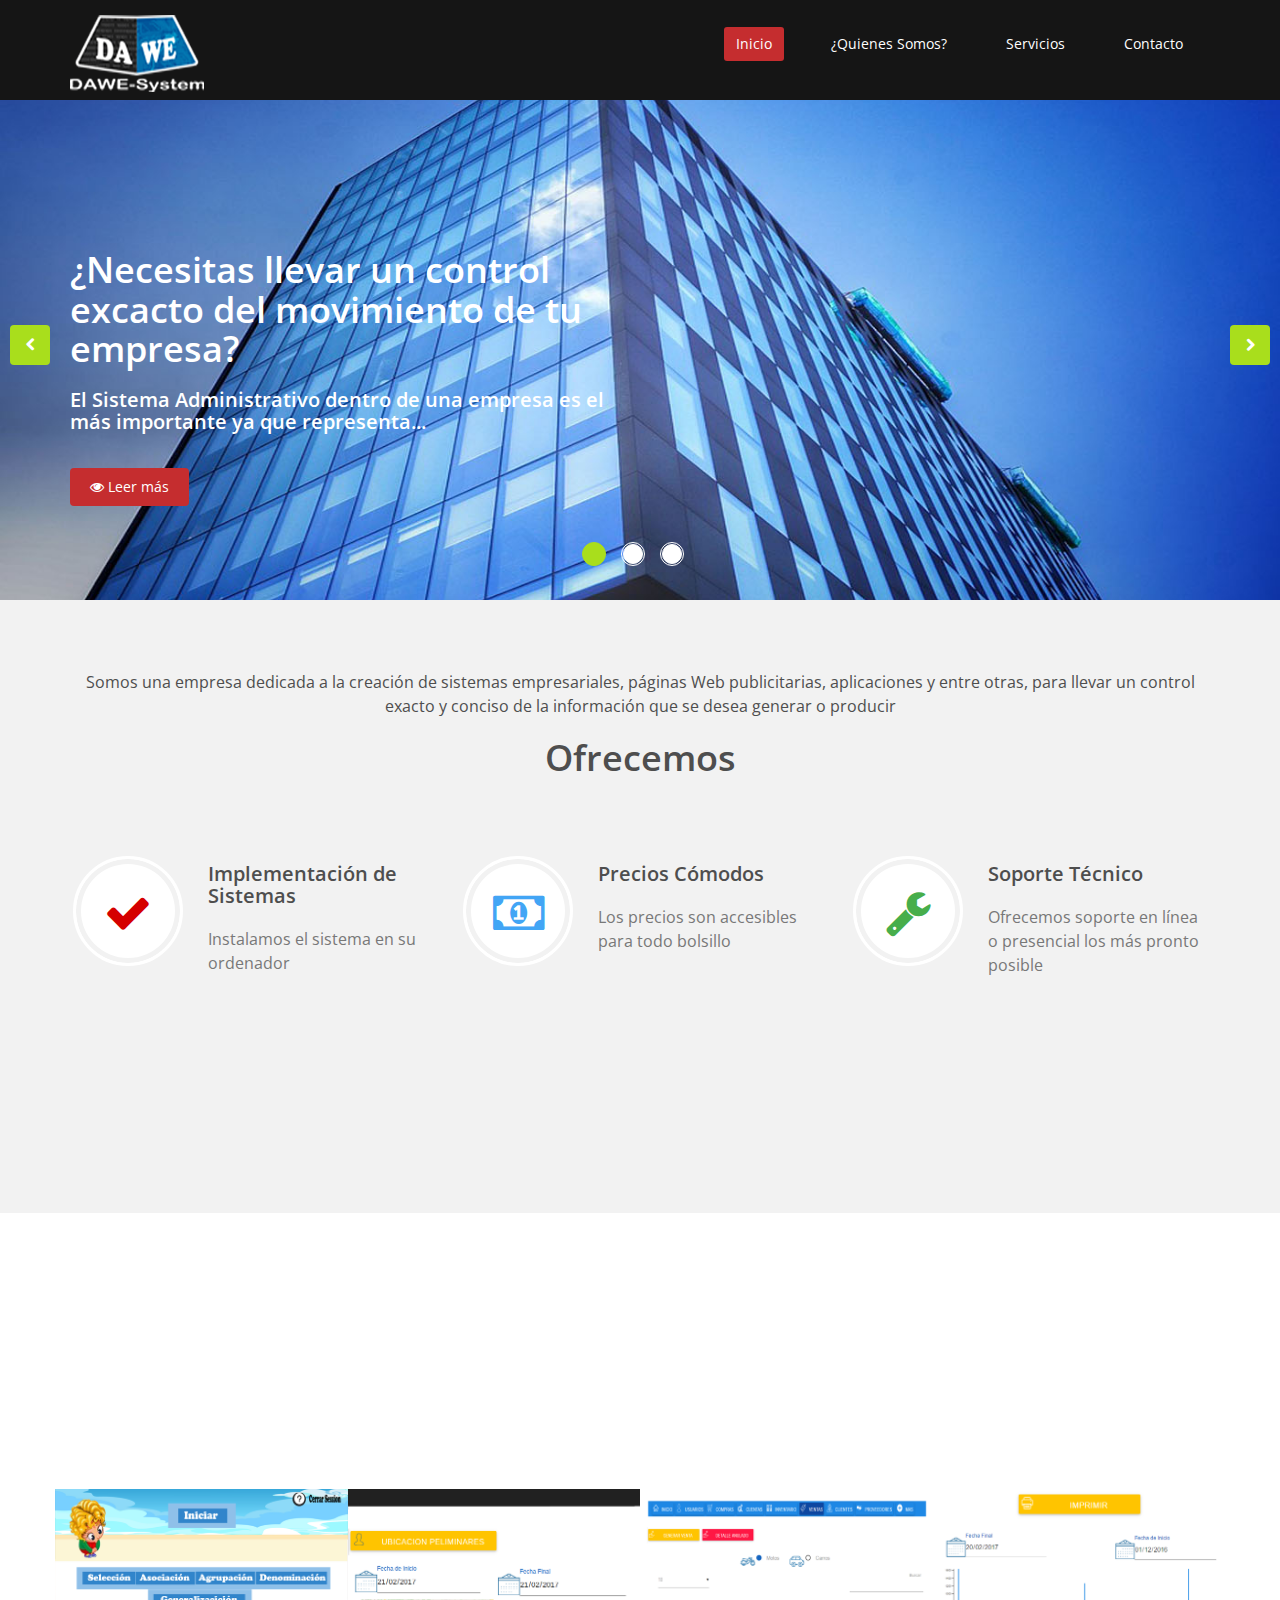
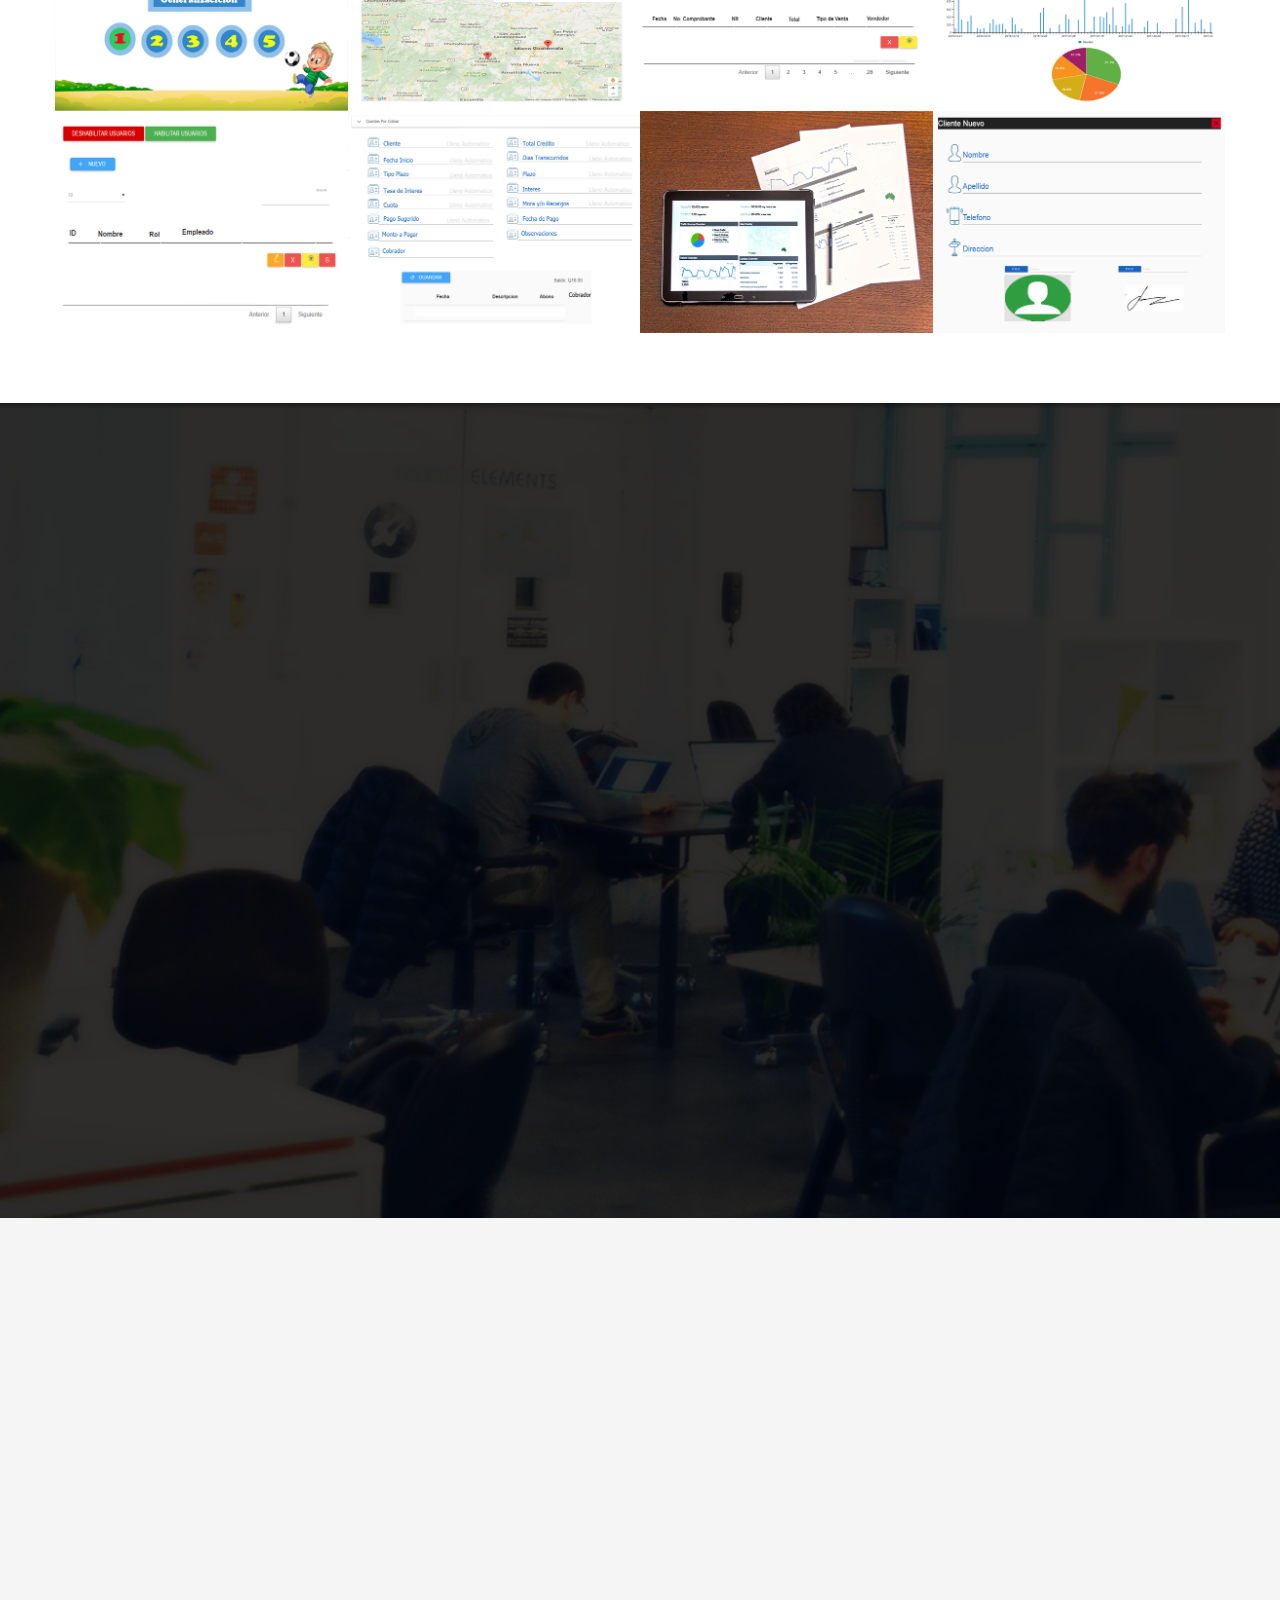
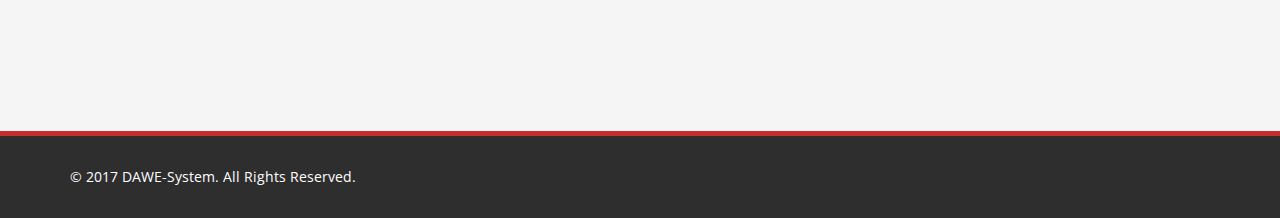
<file: PaginaDawe/index.html>
<!DOCTYPE html>
<html lang="es">
<head>
    <meta charset="utf-8">
    <meta name="viewport" content="width=device-width, initial-scale=1.0">
    <meta name="description" content="">
    <meta name="author" content="">
    <title>Inicio</title>
    
    <!-- core CSS -->
    <link href="css/bootstrap.min.css" rel="stylesheet">
    <link href="css/font-awesome.min.css" rel="stylesheet">
    <link href="css/animate.min.css" rel="stylesheet">
    <link href="css/prettyPhoto.css" rel="stylesheet">
    <link href="css/main.css" rel="stylesheet">
    <link href="css/responsive.css" rel="stylesheet">
    <link href="css/style.css" rel="stylesheet">

    <!--[if lt IE 9]>
    <script src="js/html5shiv.js"></script>
    <script src="js/respond.min.js"></script>
    <![endif]-->       
    <link rel="shortcut icon" href="images/ico/Dawe.ico">
    
</head><!--/head-->

<body class="homepage">

    <header id="header">
       

        <nav class="navbar navbar-inverse" role="banner">
            <div class="container">
                <div class="navbar-header">
                    <button type="button" class="navbar-toggle" data-toggle="collapse" data-target=".navbar-collapse">
                        <span class="sr-only">Toggle navigation</span>
                        <span class="icon-bar"></span>
                        <span class="icon-bar"></span>
                        <span class="icon-bar"></span>
                    </button>
                   <a class="navbar-brand" href="index.html"><img src="images/LogoDAWE1.png" alt="logo"></a>
                </div>
                
                <div class="collapse navbar-collapse navbar-right">
                    <ul class="nav navbar-nav">
                        <li class="active"><a href="index.html">Inicio</a></li>
                        <li><a href="about-us.html">¿Quienes Somos?</a></li>
                        <li><a href="services.html">Servicios</a></li>
                        <li><a href="contact-us.html">Contacto</a></li>                        
                    </ul>
                </div>
            </div><!--/.container-->
        </nav><!--/nav-->
        
    </header><!--/header-->

    <section id="main-slider" class="no-margin">
        <div class="carousel slide">
            <ol class="carousel-indicators">
                <li data-target="#main-slider" data-slide-to="0" class="active"></li>
                <li data-target="#main-slider" data-slide-to="1"></li>
                <li data-target="#main-slider" data-slide-to="2"></li>
            </ol>
            <div class="carousel-inner">

                <div class="item active" style="background-image: url(images/inicio/inicio.jpg)">
                    <div class="container">
                        <div class="row ">
                            <div class="col-sm-6">
                                <div class="carousel-content">
                                    <h1 class="animation animated-item-1">¿Necesitas llevar un control excacto del movimiento de tu empresa?</h1>
                                    <h2 class="animation animated-item-2">El Sistema Administrativo dentro de una empresa es el más importante ya que representa...</h2>
                                    <a  id="modalnuevo" class="btn-slide animation animated-item-3" href="#modalNuevo11" rel="prettyPhoto"><i class="fa fa-eye"></i> Leer más</a>
                                    <!--<a class="btn-slide animation animated-item-3" href="#">Read More</a> -->
                                </div>
                            </div>

                           <!-- <div class="col-sm-6 hidden-xs animation animated-item-4">
                                <div class="slider-img">
                                    <img src="images/inicio/PersonaInicio.png" class="img-responsive">
                                </div>
                            </div>-->

                        </div>
                    </div>
                </div><!--/.item-->




               
                <div class="item" style="background-image: url(images/inicio/inicio2.jpg)">
                    <div class="container">
                        <div class="row">
                            <div class="col-sm-6">
                                <div class="carousel-content">
                                    <h1 class="animation animated-item-1">¿Necesitas Encontrar tu información más fácil y rápido?</h1>
                                    <h2 class="animation animated-item-2">La base de toda empresa comercial es la compra o venta de mercadería, bienes o servicios en la cual deriva...</h2>
                                    <a  id="modalnuevo" class="btn-slide animation animated-item-3" href="#modalNuevo12" rel="prettyPhoto"><i class="fa fa-eye"></i> Leer más</a>
                                </div>
                            </div>

                            <!--<div class="col-sm-6 hidden-xs animation animated-item-4">
                                <div class="slider-img">
                                    <img src="images/inicio/PersonaInicio3.png" class="img-responsive">
                                </div>
                            </div>-->

                        </div>
                    </div>
                </div><!--/.item-->

              

                
                <div class="item" style="background-image: url(images/inicio/inicio3.jpg)">
                    <div class="container">
                        <div class="row">
                            <div class="col-sm-6">
                                <div class="carousel-content">
                                    <h1 class="animation animated-item-1">¿Necesitas ver las ganancias que produce tu empresa?</h1>
                                    <h2 class="animation animated-item-2">Uno de los puntos más importantes de una organización es el control de entradas y salidas ya que determinan...</h2>
                                    <a  id="modalnuevo" class="btn-slide animation animated-item-3" href="#modalNuevo13" rel="prettyPhoto"><i class="fa fa-eye"></i> Leer más</a>
                                </div>
                            </div>
                            <!--<div class="col-sm-6 hidden-xs animation animated-item-4">
                                <div class="slider-img">
                                    <img src="images/inicio/PersonaInicio2.png" class="img-responsive">
                                </div>
                            </div>-->
                        </div>
                    </div>
                </div><!--/.item-->
            </div><!--/.carousel-inner-->
        </div><!--/.carousel-->
        <a class="prev hidden-xs" href="#main-slider" data-slide="prev">
            <i class="fa fa-chevron-left"></i>
        </a>
        <a class="next hidden-xs" href="#main-slider" data-slide="next">
            <i class="fa fa-chevron-right"></i>
        </a>


    </section><!--/#main-slider-->


        <div id="modalNuevo11" style="display:none;">
                    <div style="background-image: url(images/marca_agua_dawe2.jpg)"> 
                     <p class="center titulo_nuevo_modal">¿Necesitas llevar un control excacto del movimiento de tu empresa?</p>
                     <p class="lead center fadeInDown">El Sistema Administrativo dentro de una empresa es el más importante ya que representa toda la organización que lleva un control de las actividades diarias, para ello nuestro sistema proporciona un recorrido exacto de todo el flujo y los movimientos específicos para determinar las ganancias, las ventas y compras hechas durante un periodo determinado; así poder ver un resultado positivo al final de las operaciones</p>
                    </div>
        </div>

        <div id="modalNuevo12" style="display:none;">
                    <div style="background-image: url(images/marca_agua_dawe2.jpg)"> 
                     <p class="center titulo_nuevo_modal">¿Necesitas Encontrar tu información más fácil y rápido?</p>
                     <p class="lead center fadeInDown">La base de toda empresa comercial es la compra o venta de mercadería, bienes o servicios en la cual deriva una importancia el manejo de inventarios, nuestro sistema permite controlar las existencias posibles que posee su empresa dando el flujo correspondiente a la información almacenada dentro de la base de datos y así poder darle una salida y mirar una ganancia sobre esta.</p>
                 </div>
        </div>

        <div id="modalNuevo13" style="display:none;">
                      <div style="background-image: url(images/marca_agua_dawe2.jpg)"> 
                     <p class=" center titulo_nuevo_modal">¿Necesitas ver las ganancias que produce tu empresa?</p>
                     <p class="lead center fadeInDown">Uno de los puntos más importantes de una organización es el control de entradas y salidas ya que determinan el estado financiero de la empresa, nuestro sistema permite mostrar que tipo de producto, bien o servicio es el que genera más ganancias o como también el que no conviene seguir produciendo, vendiendo o dar servicio, esto permitirá eliminar el déficit y producir más ganancias.</p>
                 </div>
        </div>



    <section id="feature" >
        <div class="container">
           <div class="center wow fadeInDown">
                <p class="lead">Somos una empresa dedicada a la creación de sistemas empresariales, páginas Web publicitarias, aplicaciones y entre otras, para llevar un control exacto y conciso de la información que se desea generar  o producir </p>
                <h2>Ofrecemos</h2>
            </div>

            <div class="row">
                <div class="features">
                    <div class="col-md-4 col-sm-6 wow fadeInDown" data-wow-duration="1000ms" data-wow-delay="600ms">
                        <div class="feature-wrap color2">
                            <i class="fa fa-check"></i>
                            <h2>Implementación de Sistemas</h2>
                            <h3>Instalamos el sistema en su ordenador</h3>
                        </div>
                    </div><!--/.col-md-4-->

                    <div class="col-md-4 col-sm-6 wow fadeInDown" data-wow-duration="1000ms" data-wow-delay="600ms">
                        <div class="feature-wrap color1">
                            <i class="fa fa-money"></i>
                            <h2>Precios Cómodos</h2>
                            <h3>Los precios son accesibles para todo bolsillo</h3>
                        </div>
                    </div><!--/.col-md-4-->

                    <div class="col-md-4 col-sm-6 wow fadeInDown" data-wow-duration="1000ms" data-wow-delay="600ms">
                        <div class="feature-wrap color3">
                            <i class="fa fa-wrench"></i>
                            <h2>Soporte Técnico</h2>
                            <h3>Ofrecemos soporte en línea o presencial los más pronto posible</h3>
                        </div>
                    </div><!--/.col-md-4-->
                
                    <div class="col-md-4 col-sm-6 wow fadeInDown" data-wow-duration="1000ms" data-wow-delay="600ms">
                        <div class="feature-wrap color4">
                            <i class="fa fa-pencil-square-o"></i>
                            <h2>Licenciamientos</h2>
                            <h3>Puede solicitar licencias de seguridad y entre otros</h3>
                        </div>
                    </div><!--/.col-md-4-->

                    <div class="col-md-4 col-sm-6 wow fadeInDown" data-wow-duration="1000ms" data-wow-delay="600ms">
                        <div class="feature-wrap color5">
                            <i class="fa fa-check-square-o"></i>
                            <h2>Disponibilidad</h2>
                            <h3>El sistema estará disponible en todo momento</h3>
                        </div>
                    </div><!--/.col-md-4-->

                    <div class="col-md-4 col-sm-6 wow fadeInDown" data-wow-duration="1000ms" data-wow-delay="600ms">
                        <div class="feature-wrap color6">
                            <i class="fa fa-group"></i>
                            <h2>Servicio confiable</h2>
                            <h3>Ortargamos un período de prueba gratis </h3>
                        </div>
                    </div><!--/.col-md-4-->
                </div><!--/.services-->
            </div><!--/.row-->    
        </div><!--/.container-->
    </section><!--/#feature-->

    <section id="recent-works">
        <div class="container">
            <div class="center wow fadeInDown">
                <h2>Proyectos Creados</h2>
                <p class="lead">La satisfacción del cliente es nuestro mayor compromiso mostrando el bueno funcionamiento de los productos que adquiera, proporcionándole confianza  y seguridad sobre la información ingresada dentro de los diferentes productos que podamos ofrecerle. Contamos con los siguientes proyectos:</p>
            </div>

            <div class="row">
                <div class="col-xs-12 col-sm-4 col-md-3">
                    <div class="recent-work-wrap">
                        <img class="img-responsive" src="images/Proyectos_Hechos/item1.png" alt="">
                        <div class="overlay">
                            <div class="recent-work-inner">
                                <h3><a href="#">Método de Lectura</a> </h3>
                                <p>Herramienta informática para facilitar el proceso de enseñanza/aprendizaje para desarrollar las capacidades en la educación especial para la lectura</p>
                                <a class="preview" href="images/Proyectos_Hechos/item1.png" rel="prettyPhoto"><i class="fa fa-eye"></i> Ver imágen</a>
                            </div> 
                        </div>
                    </div>
                </div>   

                <div class="col-xs-12 col-sm-4 col-md-3">
                    <div class="recent-work-wrap">
                        <img class="img-responsive" src="images/Proyectos_Hechos/item2.png" alt="">
                        <div class="overlay">
                            <div class="recent-work-inner">
                                <h3><a href="#">Ubicación</a></h3>
                                <p>Herramienta tecnológica que permite localizar a cualquier persona para reportar la ubicación de donde se encuentra</p>
                                <a class="preview" href="images/Proyectos_Hechos/item2.png" rel="prettyPhoto"><i class="fa fa-eye"></i> Ver imágen</a>
                            </div> 
                        </div>
                    </div>
                </div> 

                <div class="col-xs-12 col-sm-4 col-md-3">
                    <div class="recent-work-wrap">
                        <img class="img-responsive" src="images/Proyectos_Hechos/item3.png" alt="">
                        <div class="overlay">
                            <div class="recent-work-inner">
                                <h3><a href="#">Ventas / Compras </a></h3>
                                <p>Sistema capaz de almacenar y procesar el flujo respectivo de las operaciones dentro de una empresa</p>
                                <a class="preview" href="images/Proyectos_Hechos/item3.png" rel="prettyPhoto"><i class="fa fa-eye"></i> Ver imágen</a>
                            </div> 
                        </div>
                    </div>
                </div>   

                <div class="col-xs-12 col-sm-4 col-md-3">
                    <div class="recent-work-wrap">
                        <img class="img-responsive" src="images/Proyectos_Hechos/item4.png" alt="">
                        <div class="overlay">
                            <div class="recent-work-inner">
                                <h3><a href="#">Estadísticas </a></h3>
                                <p>Cada sistema es capaz de verificar los procesos y movimientos que posee la empresa por medio de un resumen en gráficas respectivas</p>
                                <a class="preview" href="images/Proyectos_Hechos/item4.png" rel="prettyPhoto"><i class="fa fa-eye"></i> Ver imágen</a>
                            </div> 
                        </div>
                    </div>
                </div>   
                
                <div class="col-xs-12 col-sm-4 col-md-3">
                    <div class="recent-work-wrap">
                        <img class="img-responsive" src="images/Proyectos_Hechos/item5.png" alt="">
                        <div class="overlay">
                            <div class="recent-work-inner">
                                <h3><a href="#">Usuarios</a></h3>
                                <p>Cada sistema es capaz de habilitar o deshabilitar a cualquier usuario en horario hábil y también otorgar permisos para la utilización de este</p>
                                <a class="preview" href="images/Proyectos_Hechos/item5.png" rel="prettyPhoto"><i class="fa fa-eye"></i> Ver imágen</a>
                            </div> 
                        </div>
                    </div>
                </div>   

                <div class="col-xs-12 col-sm-4 col-md-3">
                    <div class="recent-work-wrap">
                        <img class="img-responsive" src="images/Proyectos_Hechos/item6.png" alt="">
                        <div class="overlay">
                            <div class="recent-work-inner">
                                <h3><a href="#">Créditos </a></h3>
                                <p>Contamos con un sistema de cobros de créditos. Identifica pagos, moras, cuotas, capital, y ganancia al final del ejercicio</p>
                                <a class="preview" href="images/Proyectos_Hechos/item6.png" rel="prettyPhoto"><i class="fa fa-eye"></i> Ver imágen</a>
                            </div> 
                        </div>
                    </div>
                </div> 

                <div class="col-xs-12 col-sm-4 col-md-3">
                    <div class="recent-work-wrap">
                        <img class="img-responsive" src="images/Proyectos_Hechos/item7.png" alt="">
                        <div class="overlay">
                            <div class="recent-work-inner">
                                <h3><a href="#">Reportes</a></h3>
                                <p>Contamos con la impresión de reportes de cualquier tipo, generados por el movimiento correspondiente que posee su empresa </p>
                                <a class="preview" href="images/Proyectos_Hechos/item7.png" rel="prettyPhoto"><i class="fa fa-eye"></i> Ver imágen</a>
                            </div> 
                        </div>
                    </div>
                </div>   

                <div class="col-xs-12 col-sm-4 col-md-3">
                    <div class="recent-work-wrap">
                        <img class="img-responsive" src="images/Proyectos_Hechos/item8.png" alt="">
                        <div class="overlay">
                            <div class="recent-work-inner">
                                <h3><a href="#">Clientes</a></h3>
                                <p>Cada sistema posee una base de datos de clientes (según sea el caso) para su respectiva localización y promoción que otorgue o necesite su empresa</p>
                                <a class="preview" href="images/Proyectos_Hechos/item8.png" rel="prettyPhoto"><i class="fa fa-eye"></i> Ver imágen</a>
                            </div> 
                        </div>
                    </div>
                </div>   
            </div><!--/.row-->
        </div><!--/.container-->
    </section><!--/#recent-works-->

    <section id="services" class="service-item">
       <div class="container">
            <div class="center wow fadeInDown">
                <h2>Servicios</h2>
                <p class="lead">Dentro de los servicios que podemos brindarle y garantizarle el mejor apoyo por parte de nuestro equipo de trabajo son los siguientes:</p>
            </div>


            <div class="row">

                <div class="col-sm-6 col-md-4">
                    <div class="media services-wrap wow fadeInDown">
                        <div class="pull-left">
                            <img class="img-responsive" src="images/servicios/services1.png">
                        </div>
                        <div class="media-body">
                            <h3 class="media-heading">Creación Sistema Empresarial</h3>
                            <p>Creamos sistemas según necesidad del cliente</p>
                        </div>
                    </div>
                </div>

                <div class="col-sm-6 col-md-4">
                    <div class="media services-wrap wow fadeInDown">
                        <div class="pull-left">
                            <img class="img-responsive" src="images/servicios/services2.png">
                        </div>
                        <div class="media-body">
                            <h3 class="media-heading"> Creación Páginas publicitarias</h3>
                            <p>Creamos páginas Web según diseño del cliente</p>
                        </div>
                    </div>
                </div>

                <div class="col-sm-6 col-md-4">
                    <div class="media services-wrap wow fadeInDown">
                        <div class="pull-left">
                            <img class="img-responsive" src="images/servicios/services3.png">
                        </div>
                        <div class="media-body">
                            <h3 class="media-heading">Hardware / Software  . </h3>
                            <p>Implementación Hardware y Software</p>
                        </div>
                    </div>
                </div>  

                <div class="col-sm-6 col-md-4">
                    <div class="media services-wrap wow fadeInDown">
                        <div class="pull-left">
                            <img class="img-responsive" src="images/servicios/services4.png">
                        </div>
                        <div class="media-body">
                            <h3 class="media-heading">Asesorias y Consultorías</h3>
                            <p>Asesoramos técnicamente</p>
                        </div>
                    </div>
                </div>

                <div class="col-sm-6 col-md-4">
                    <div class="media services-wrap wow fadeInDown">
                        <div class="pull-left">
                            <img class="img-responsive" src="images/servicios/services5.png">
                        </div>
                        <div class="media-body">
                            <h3 class="media-heading">Base de Datos</h3>
                            <p>Mantenimiento de Base de Datos </p>
                        </div>
                    </div>
                </div>

                <div class="col-sm-6 col-md-4">
                    <div class="media services-wrap wow fadeInDown">
                        <div class="pull-left">
                            <img class="img-responsive" src="images/servicios/services6.png">
                        </div>
                        <div class="media-body">
                            <h3 class="media-heading">Creación de Apps</h3>
                            <p>Creación de Aplicaciones Móviles</p>
                        </div>
                    </div>
                </div>                                                
            </div><!--/.row-->
             <div class="center wow fadeInDown">
                  <div class="request">
                    <h4><a href="services.html">Detalles de Servicios</a></h4>
                </div>
            </div><!--/.get-started-->
        </div><!--/.container-->
    </section><!--/#services-->

               
     <section id="bottom">
        <div class="container wow fadeInDown" data-wow-duration="1000ms" data-wow-delay="600ms">
             <div class="center wow fadeInDown">
                <h2>Desarrollamos en:</h2>
            </div>
            <div class="row">
                <div class="col-md-3 col-sm-6">
                    <div class="widget">
                        <h3>Base de Datos</h3>
                        <ul>
                            <li><a >My SQL</a></li>
                            <li><a >Mongo DB</a></li>
                            <li><a >Postgres SQL</a></li>
                            <li><a >Oracle</a></li>
                            <li><a >SQL Server</a></li>
                            <li><a >Couchdb</a></li>
                            <li><a >Cassandra</a></li>
                        </ul>
                    </div>    
                </div><!--/.col-md-3-->

                <div class="col-md-3 col-sm-6">
                    <div class="widget">
                        <h3>Framework</h3>
                        <ul>
                            <li><a >Laravel</a></li>
                            <li><a >Symfony 2</a></li>
                            <li><a >NodeJS</a></li>
                            <li><a >Bousthrap</a></li>
                            <li><a >Angular</a></li>
                            <li><a >HapiJS</a></li>
                            <li><a >Django</a></li>
                        </ul>
                    </div>    
                </div><!--/.col-md-3-->

                <div class="col-md-3 col-sm-6">
                    <div class="widget">
                        <h3>Scripts</h3>
                        <ul>
                            <li><a >Html</a></li>
                            <li><a >Java Script</a></li>
                            <li><a >Css</a></li>
                            <li><a >PHP</a></li>
                            <li><a >AJAX</a></li>
                            <li><a >XML</a></li>
                            <li><a >ASP</a></li>
                        </ul>
                    </div>    
                </div><!--/.col-md-3-->

                <div class="col-md-3 col-sm-6">
                    <div class="widget">
                        <h3>Licencias</h3>
                        <ul>
                            <li><a >Licencias SSL</a></li>
                            <li><a >Licencias GPL</a></li>
                            <li><a >Licencia BSD</a></li>
                            <li><a >Licencia Apache</a></li>
                            <li><a >Licencias Creative Commons</a></li>
                            
                        </ul>
                    </div>    
                </div><!--/.col-md-3-->
            </div>
        </div>
    </section><!--/#bottom-->

    <footer id="footer" class="midnight-blue">
        <div class="container">
            <div class="row">
                <div class="col-sm-6">
                    &copy; 2017 <a target="_blank" href="" title="">DAWE-System</a>. All Rights Reserved.
                </div>
                
            </div>
        </div>
    </footer><!--/#footer-->

    <script src="js/jquery.js"></script>
    <script src="js/bootstrap.min.js"></script>
    <script src="js/jquery.prettyPhoto.js"></script>
    <script src="js/jquery.isotope.min.js"></script>
    <script src="js/main.js"></script>
    <script src="js/wow.min.js"></script>
</body>


</html>
</file>
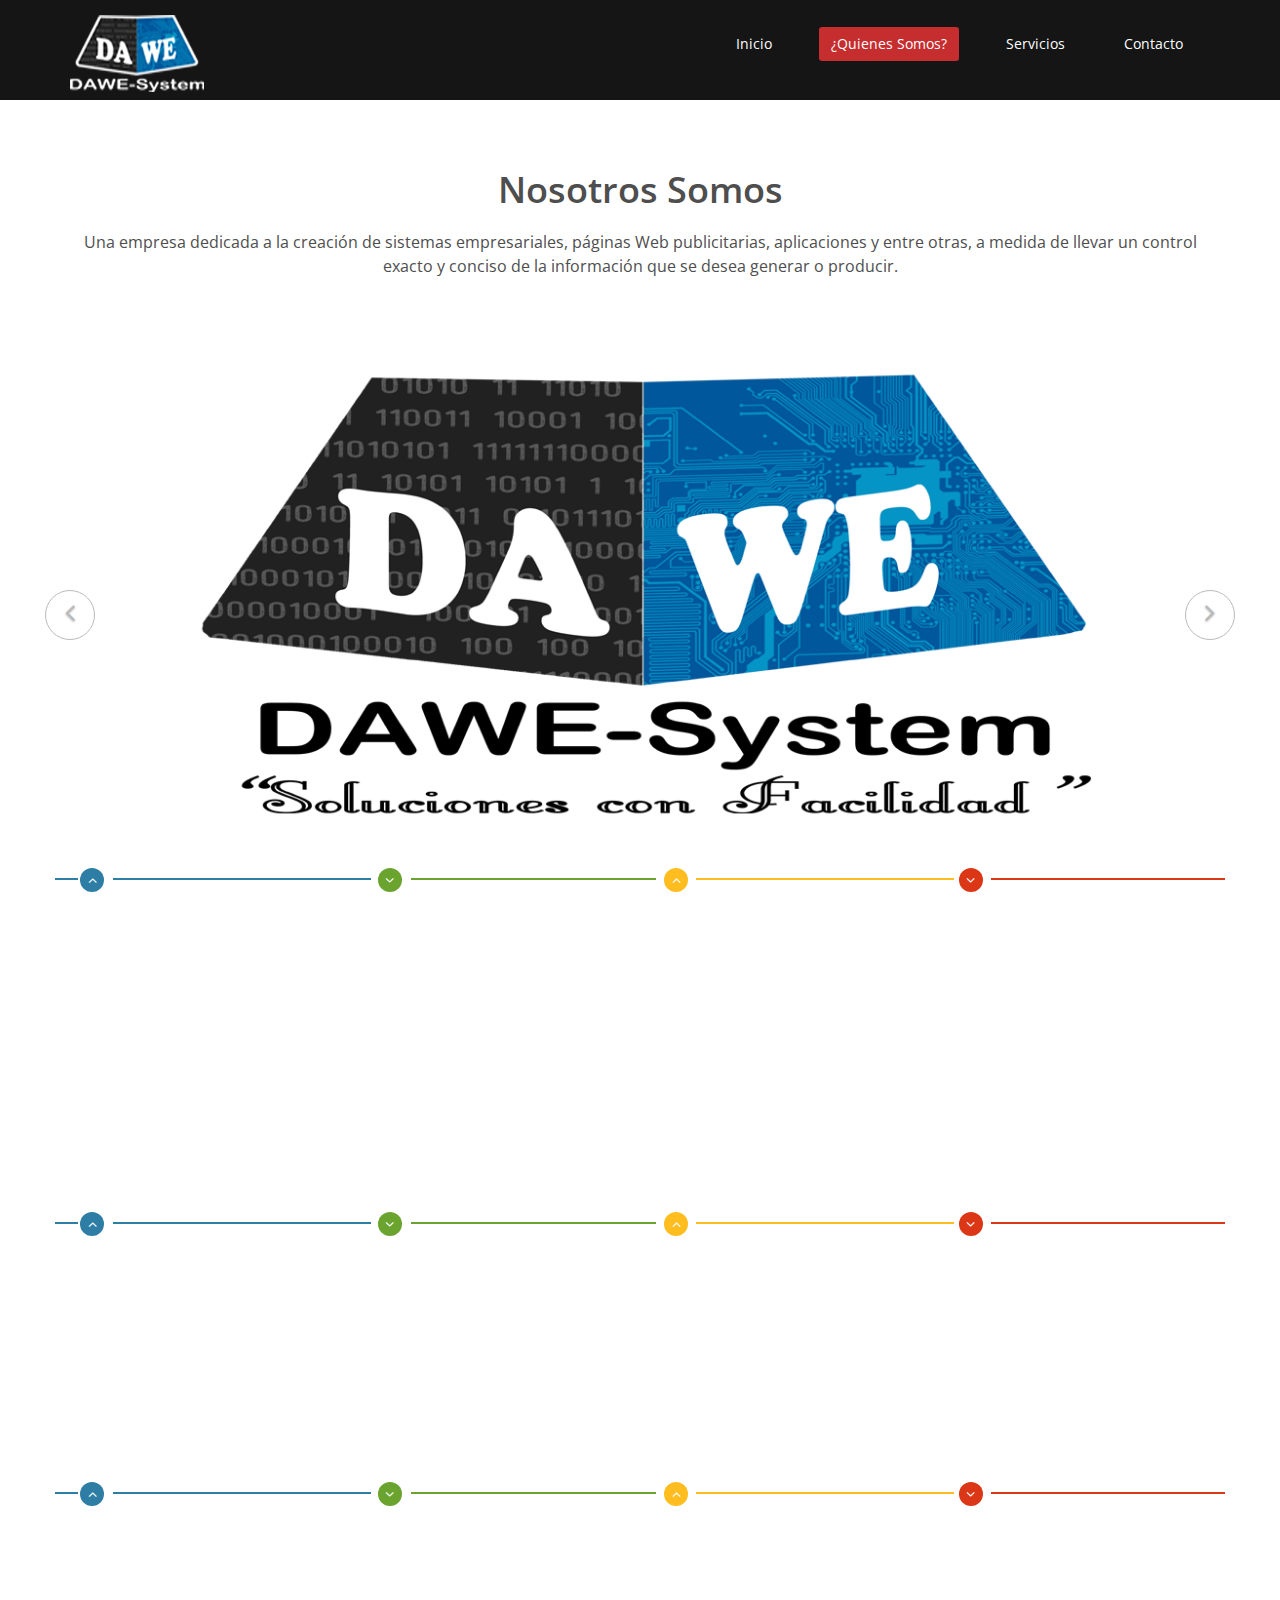
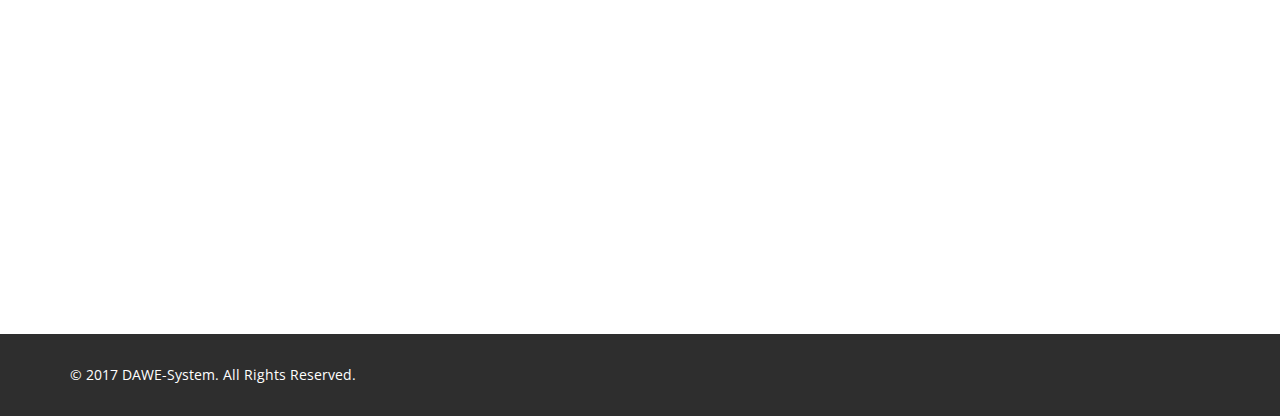
<file: PaginaDawe/about-us.html>
<!DOCTYPE html>
<html lang="es">
<head>
    <meta charset="utf-8">
    <meta name="viewport" content="width=device-width, initial-scale=1.0">
    <meta name="description" content="">
    <meta name="author" content="">
    <title>¿Quienes Somos?</title>
	
	<!-- core CSS -->
    <link href="css/bootstrap.min.css" rel="stylesheet">
    <link href="css/font-awesome.min.css" rel="stylesheet">
    <link href="css/prettyPhoto.css" rel="stylesheet">
    <link href="css/animate.min.css" rel="stylesheet">
	<link href="css/main.css" rel="stylesheet">
    <link href="css/responsive.css" rel="stylesheet">
	
    <!--[if lt IE 9]>
    <script src="js/html5shiv.js"></script>
    <script src="js/respond.min.js"></script>
    <![endif]-->       
    <link rel="shortcut icon" href="images/ico/Dawe.ico">
    
</head><!--/head-->

<body>

    <header id="header">
       

        <nav class="navbar navbar-inverse" role="banner">
            <div class="container">
                <div class="navbar-header">
                	<button type="button" class="navbar-toggle" data-toggle="collapse" data-target=".navbar-collapse">
                        <span class="sr-only">Toggle navigation</span>
                        <span class="icon-bar"></span>
                        <span class="icon-bar"></span>
                        <span class="icon-bar"></span>
                    </button>
                   <a class="navbar-brand" href="index.html"><img src="images/LogoDAWE1.png" alt="logo"></a>
                </div>
				
                <div class="collapse navbar-collapse navbar-right">
                    <ul class="nav navbar-nav">
                        <li><a href="index.html">Inicio</a></li>
                        <li class="active"><a href="about-us.html">¿Quienes Somos?</a></li>
                        <li><a href="services.html">Servicios</a></li>
                        <li><a href="contact-us.html">Contacto</a></li>                        
                    </ul>
                </div>
            </div><!--/.container-->
        </nav><!--/nav-->
		
    </header><!--/header-->

    <section id="about-us">
        <div class="container">
			<div class="center wow fadeInDown">
				<h2>Nosotros Somos</h2>
				<p class="lead">Una empresa dedicada a la creación de sistemas empresariales, páginas Web publicitarias, aplicaciones y entre otras, a medida de llevar un control exacto y conciso de la información que se desea generar  o producir.</p>
			</div>
			
			<!-- about us slider -->
			<div id="about-slider">
				<div id="carousel-slider" class="carousel slide" data-ride="carousel">
					<!-- Indicators -->
				  	<ol class="carousel-indicators visible-xs">
					    <li data-target="#carousel-slider" data-slide-to="0" class="active"></li>
					    <li data-target="#carousel-slider" data-slide-to="1"></li>
					    <li data-target="#carousel-slider" data-slide-to="2"></li>
				  	</ol>

					<div class="carousel-inner">
						<div class="item active">
							<img src="images/Dawelogo.png" class="img-responsive" alt=""> 
					   </div>
					   <div class="item">
							<img src="images/DaweExpertos.jpg" class="img-responsive" alt=""> 
					   </div> 
					   <div class="item">
							<img src="images/DaweDesarrollo.jpg" class="img-responsive" alt=""> 
					   </div> 
					</div>
					
					<a class="left carousel-control hidden-xs" href="#carousel-slider" data-slide="prev">
						<i class="fa fa-angle-left"></i> 
					</a>
					
					<a class=" right carousel-control hidden-xs"href="#carousel-slider" data-slide="next">
						<i class="fa fa-angle-right"></i> 
					</a>
				</div> <!--/#carousel-slider-->
			</div><!--/#about-slider-->
			
			<div class="row team-bar">
					<div class="first-one-arrow hidden-xs">
						<hr>
					</div>
					<div class="first-arrow hidden-xs">
						<hr> <i class="fa fa-angle-up"></i>
					</div>
					<div class="second-arrow hidden-xs">
						<hr> <i class="fa fa-angle-down"></i>
					</div>
					<div class="third-arrow hidden-xs">
						<hr> <i class="fa fa-angle-up"></i>
					</div>
					<div class="fourth-arrow hidden-xs">
						<hr> <i class="fa fa-angle-down"></i>
					</div>
				</div> <!--skill_border-->   

			<!-- Our Skill -->
			<div class="skill-wrap clearfix">
			
				<div class="center wow fadeInDown">
					<h2>Nuestra Misión</h2>
					<p class="lead">Proporcionar una herramienta tecnológica funcional, para la solución de  las necesidades de nuestros clientes en su entorno profesional, para facilitar los procesos de su negocio o empresa generando bienestar y satisfacción con soluciones funcionales y amigables sobre los servicios prestados.</p>
				</div>
								
            </div><!--/.our-skill-->
			
			<div class="row team-bar">
					<div class="first-one-arrow hidden-xs">
						<hr>
					</div>
					<div class="first-arrow hidden-xs">
						<hr> <i class="fa fa-angle-up"></i>
					</div>
					<div class="second-arrow hidden-xs">
						<hr> <i class="fa fa-angle-down"></i>
					</div>
					<div class="third-arrow hidden-xs">
						<hr> <i class="fa fa-angle-up"></i>
					</div>
					<div class="fourth-arrow hidden-xs">
						<hr> <i class="fa fa-angle-down"></i>
					</div>
				</div> <!--skill_border-->       			

			<!-- our-team -->
			<div class="team">
				<div class="center wow fadeInDown">
					<h2>Nuestra Visión</h2>
					<p class="lead">Ser una de las mejores empresas dedicada a la aportación de sistemas tecnológicos superando las expectativas del cliente para desarrollo, crecimiento e implementación en la empresa o negocio del cliente.</p>
				</div>

				<div class="row team-bar">
					<div class="first-one-arrow hidden-xs">
						<hr>
					</div>
					<div class="first-arrow hidden-xs">
						<hr> <i class="fa fa-angle-up"></i>
					</div>
					<div class="second-arrow hidden-xs">
						<hr> <i class="fa fa-angle-down"></i>
					</div>
					<div class="third-arrow hidden-xs">
						<hr> <i class="fa fa-angle-up"></i>
					</div>
					<div class="fourth-arrow hidden-xs">
						<hr> <i class="fa fa-angle-down"></i>
					</div>
				</div> <!--skill_border-->       
		</div><!--/.container-->

		<div class="skill-wrap clearfix">
			
				<div class="center wow fadeInDown">
					<h2>Objetivo</h2>
					<p class="lead">Implementar un sistema informático que ayude a tener un control exacto sobre el flujo correspondiente de la empresa que requiera de nuestros servicios, determinando los costos de producción, los ingresos y egresos, las ganancias y entre cosas que permitan el crecimiento correspondiente de la empresa de nuestros clientes. La idea principal es proporcionar una herramienta al área de ventas, bodega y sobre todo al área administrativa para hacer su modo operandi más fácil y rápido llegando a la máxima satisfacción de los clientes</p>
				</div>
								
            </div><!--/.our-skill-->

    </section><!--/about-us-->
	
   <footer id="footer" class="midnight-blue">
        <div class="container">
            <div class="row">
                <div class="col-sm-6">
                    &copy; 2017 <a target="_blank" href="" title="">DAWE-System</a>. All Rights Reserved.
                </div>
                
            </div>
        </div>
    </footer><!--/#footer-->

    

    <script src="js/jquery.js"></script>
    <script type="text/javascript">
        $('.carousel').carousel()
    </script>
    <script src="js/bootstrap.min.js"></script>
    <script src="js/jquery.prettyPhoto.js"></script>
    <script src="js/jquery.isotope.min.js"></script>
    <script src="js/main.js"></script>
    <script src="js/wow.min.js"></script>
</body>
</html>
</file>
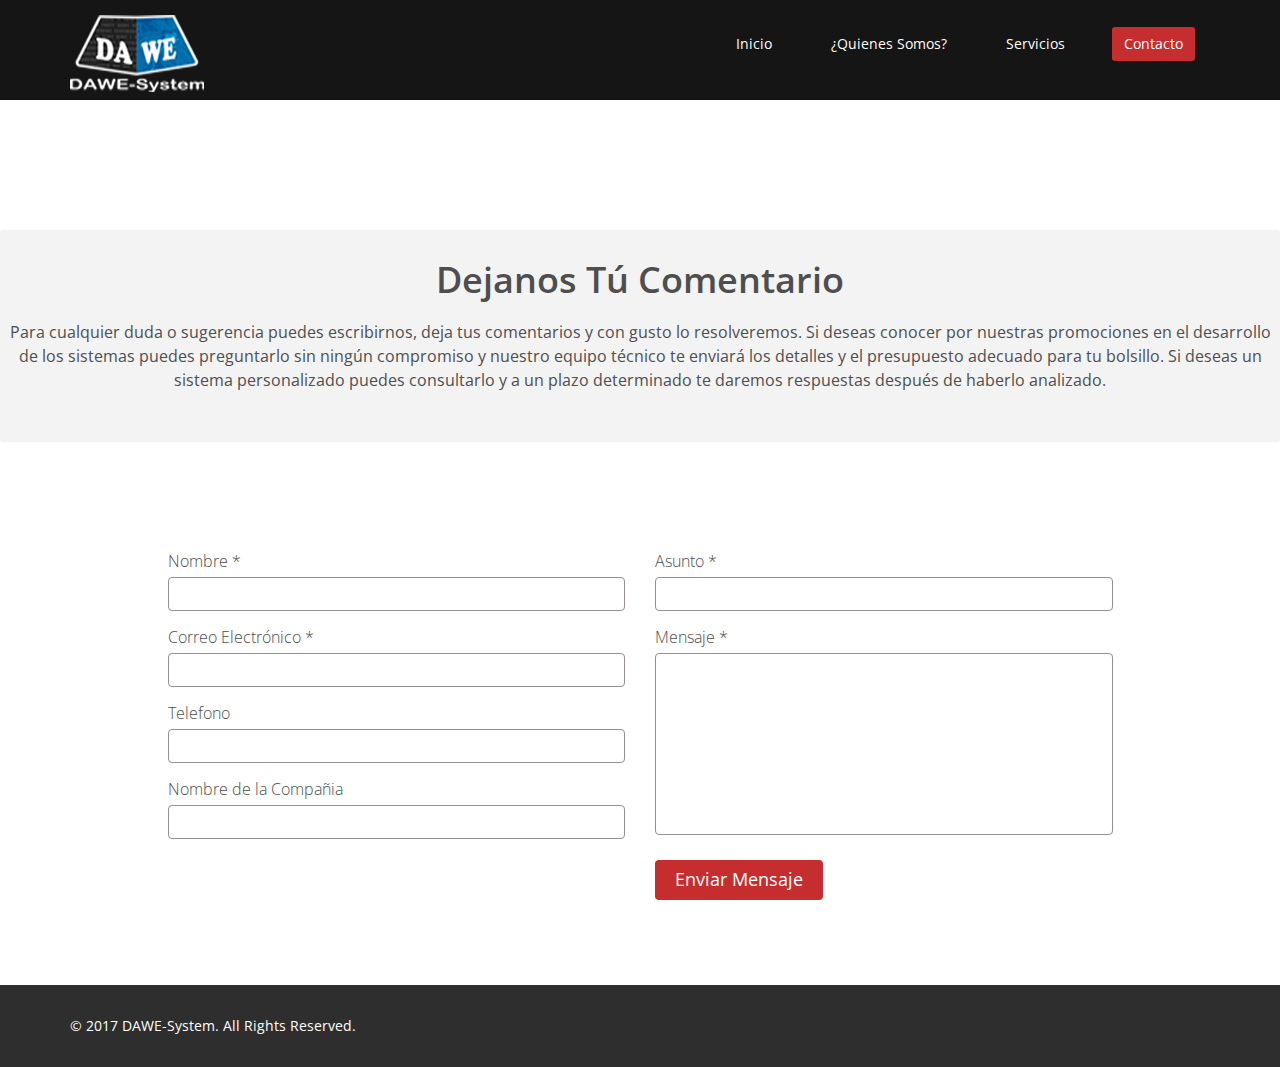
<file: PaginaDawe/contact-us.html>
<!DOCTYPE html>
<html lang="es">
<head>
    <meta charset="utf-8">
    <meta name="viewport" content="width=device-width, initial-scale=1.0">
    <meta name="description" content="">
    <meta name="author" content="">
    <title>Contacto</title>
    
    <!-- core CSS -->
    <link href="css/bootstrap.min.css" rel="stylesheet">
    <link href="css/font-awesome.min.css" rel="stylesheet">
    <link href="css/prettyPhoto.css" rel="stylesheet">
    <link href="css/animate.min.css" rel="stylesheet">
    <link href="css/main.css" rel="stylesheet">
    <link href="css/responsive.css" rel="stylesheet">
    
    <!--[if lt IE 9]>
    <script src="js/html5shiv.js"></script>
    <script src="js/respond.min.js"></script>
    <![endif]-->       
    <link rel="shortcut icon" href="images/ico/Dawe.ico">
   
</head><!--/head-->

<body>

    <header id="header">
     
        <nav class="navbar navbar-inverse" role="banner">
            <div class="container">
                <div class="navbar-header">
                    <button type="button" class="navbar-toggle" data-toggle="collapse" data-target=".navbar-collapse">
                        <span class="sr-only">Toggle navigation</span>
                        <span class="icon-bar"></span>
                        <span class="icon-bar"></span>
                        <span class="icon-bar"></span>
                    </button>
                   <a class="navbar-brand" href="index.html"><img src="images/LogoDAWE1.png" alt="logo"></a>
                </div>
                
                <div class="collapse navbar-collapse navbar-right">
                    <ul class="nav navbar-nav">
                        <li><a href="index.html">Inicio</a></li>
                        <li><a href="about-us.html">¿Quienes Somos?</a></li>
                        <li><a href="services.html">Servicios</a></li>
                        <li class="active"><a href="contact-us.html">Contacto</a></li>                        
                    </ul>
                </div>
            </div><!--/.container-->
        </nav><!--/nav-->
        
    </header><!--/header-->


    <section id="contact-info">
         <div class="get-started center wow fadeInDown">
                <h2>Dejanos Tú Comentario</h2>
                <p class="lead">Para cualquier duda o sugerencia puedes escribirnos, deja tus comentarios y con gusto lo resolveremos. Si deseas conocer por nuestras promociones en el desarrollo de los sistemas puedes preguntarlo sin ningún compromiso y nuestro equipo técnico te enviará los detalles y el presupuesto adecuado para tu bolsillo. Si deseas un sistema personalizado puedes consultarlo y a un plazo determinado te daremos respuestas después de haberlo analizado.</p>
               
            </div><!--/.get-started-->
 
    </section>  <!--/gmap_area -->

    <section id="contact-page">
        <div class="container">
            <div class="row contact-wrap"> 
                <div class="status alert alert-success" style="display: none" id="resultado"></div>
                <div class="status alert alert-danger" style="display: none" id="resultadoE"></div>
                <form id="main-contact-form" class="contact-form" name="contact-form" method="post" action="sendemail.php">
                    <div class="col-sm-5 col-sm-offset-1">
                        <div class="form-group">
                            <label>Nombre  *</label>
                            <input type="text" id="name" class="form-control" required="required">
                        </div>
                        <div class="form-group">
                            <label>Correo Electrónico *</label>
                            <input type="email" id="email1" class="form-control" required="required">
                        </div>
                        <div class="form-group">
                            <label>Telefono</label>
                            <input type="number" id="number" class="form-control">
                        </div>
                        <div class="form-group">
                            <label>Nombre de la Compañia</label>
                            <input type="text" id="bussinnes" class="form-control" required="required">
                        </div>                        
                    </div>
                    <div class="col-sm-5">
                        <div class="form-group">
                            <label>Asunto *</label>
                            <input type="text" id="subject" class="form-control" required="required">
                        </div>
                        <div class="form-group">
                            <label>Mensaje *</label>
                            <textarea id="message" required="required" class="form-control" rows="8"></textarea>
                        </div>                        
                        <div class="form-group">
                            <button type="button" onclick="enviar();" class="btn btn-primary btn-lg" required="required">Enviar Mensaje</button>
                        </div>
                    </div>
                </form> 
            </div><!--/.row-->
        </div><!--/.container-->
    </section><!--/#contact-page-->

   
    <footer id="footer" class="midnight-blue">
        <div class="container">
            <div class="row">
                <div class="col-sm-6">
                    &copy; 2017 <a target="_blank" href="" title="">DAWE-System</a>. All Rights Reserved.
                </div>
                
            </div>
        </div>
    </footer><!--/#footer-->

    <script src="js/jquery.js"></script>
    <script src="js/bootstrap.min.js"></script>
    <script src="js/jquery.prettyPhoto.js"></script>
    <script src="js/jquery.isotope.min.js"></script>
    <script src="js/main.js"></script>
    <script src="js/wow.min.js"></script>
    <script>
    function enviar(){
         $('#resultadoE').css("display","none");
        var valido=0;
        var mensajeError="Revise sus datos";
        var name=document.getElementById('name').value;
        var correo=document.getElementById('email1').value;
        var numero=document.getElementById('number').value;
        var negocio=document.getElementById('bussinnes').value;
        var asunto=document.getElementById('subject').value;
        var mensaje=document.getElementById('message').value;
        var regex = /[\w-\.]{2,}@([\w-]{2,}\.)*([\w-]{2,}\.)[\w-]{2,4}/;
        if (correo.length > 0) {
            if(regex.test(correo.trim())){
                if (mensaje.length > 0) {
                    if (name.length > 0) {
                        if (asunto.length > 0) {
                            valido=1;
                        }else{
                            mensajeError="Por Favor indique un asunto de su mensaje";
                        }
                    }else{
                        mensajeError="Por Favor indique su nombre";
                    }
                }else{
                    mensajeError="Debe Escribir un mensaje";
                }
            }else{
                mensajeError="El correo tiene un formato no valido";
            }
        }else{
            mensajeError="Por Favor indique su correo electronico";
        }
        
        

        var dat='name='+name+'&email='+correo+'&subject='+asunto+'&message='+mensaje+'&numero='+numero+'&negocio='+negocio;
        if(valido==1){
        $.ajax({
				url:'sendemail.php',
				type:'POST',
				data:dat,
				success: function(resp)
				{							
					$('#resultado').html(resp.message);
                    $('#resultado').css("display","block");
				}
			});
        }else{
            $('#resultadoE').html(mensajeError);
            $('#resultadoE').css("display","block");
        }
    }
    </script>
</body>
</html>
</file>
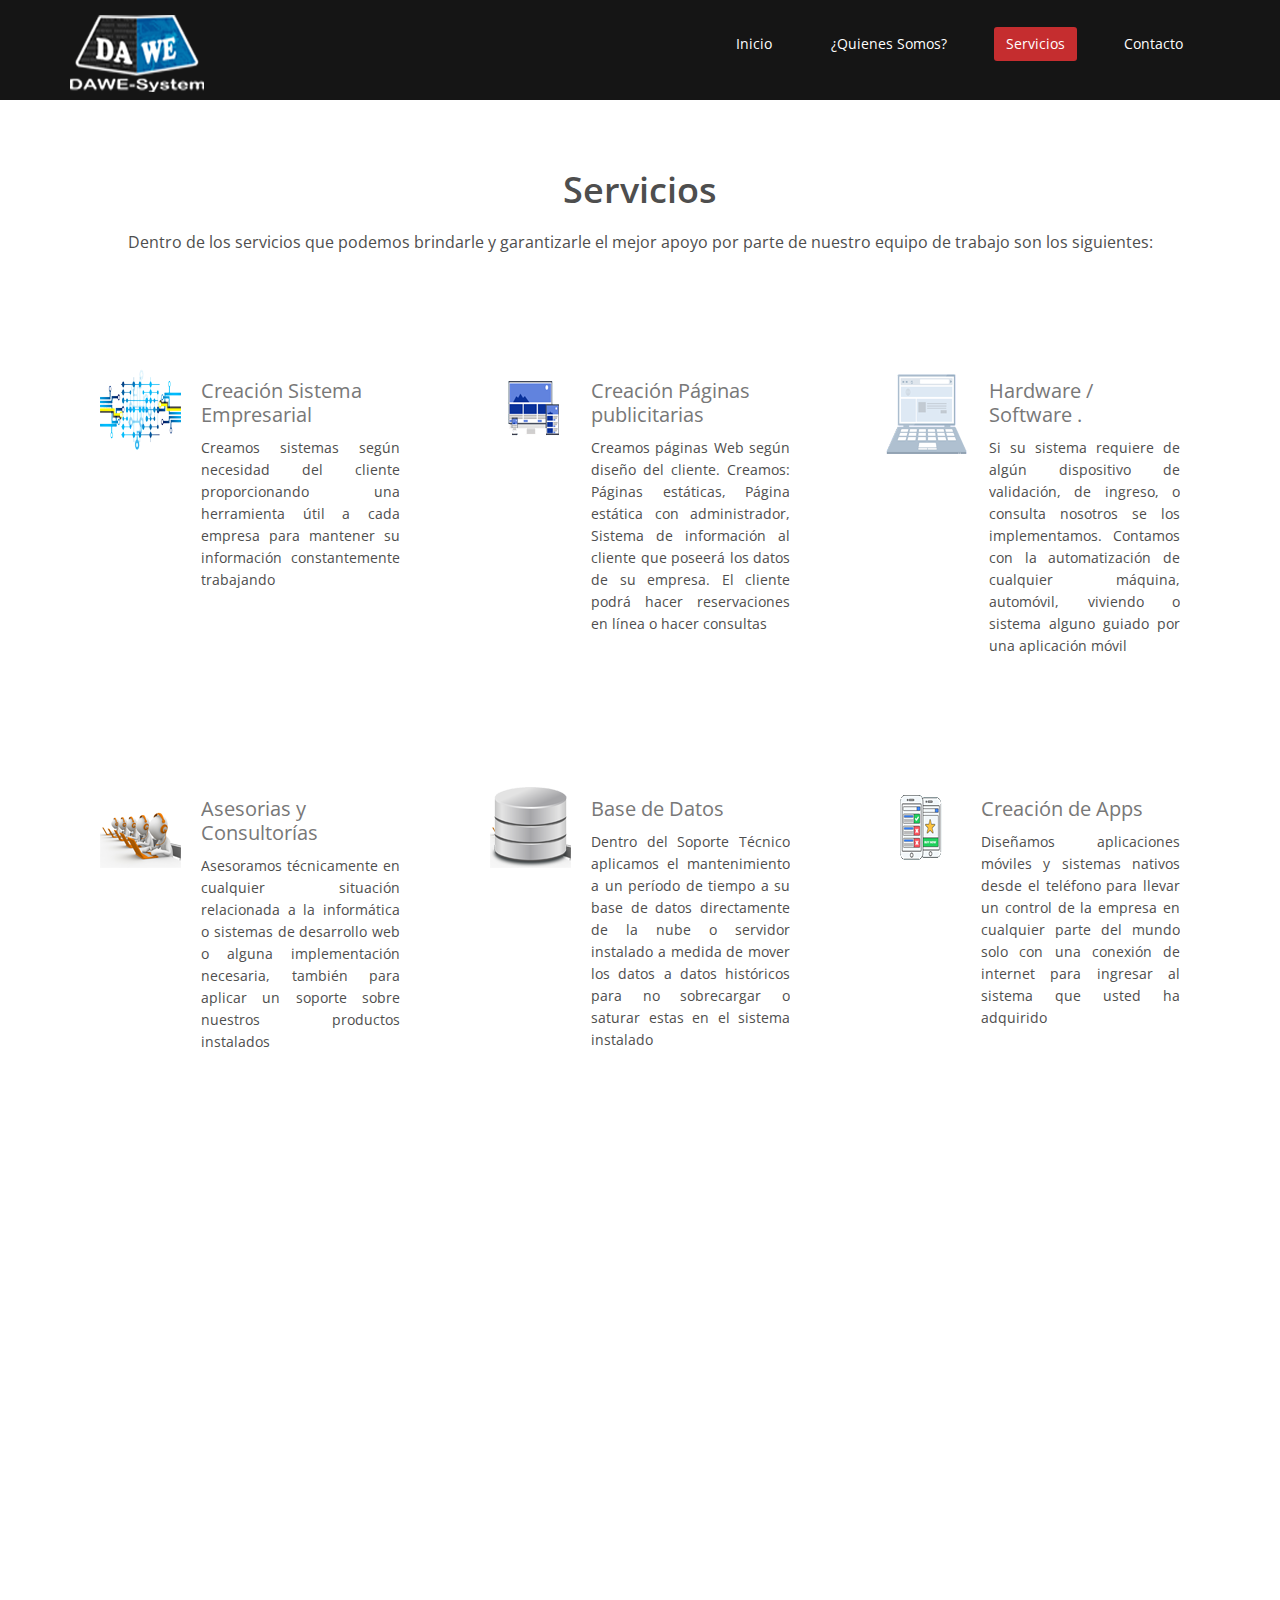
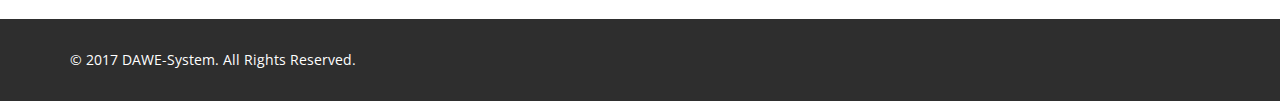
<file: PaginaDawe/services.html>
<!DOCTYPE html>
<html lang="ess">
<head>
    <meta charset="utf-8">
    <meta name="viewport" content="width=device-width, initial-scale=1.0">
    <meta name="description" content="">
    <meta name="author" content="">
    <title>Servicios</title>
    
    <!-- core CSS -->
    <link href="css/bootstrap.min.css" rel="stylesheet">
    <link href="css/font-awesome.min.css" rel="stylesheet">
    <link href="css/prettyPhoto.css" rel="stylesheet">
    <link href="css/animate.min.css" rel="stylesheet">
    <link href="css/main.css" rel="stylesheet">
    <link href="css/responsive.css" rel="stylesheet">
    
    <!--[if lt IE 9]>
    <script src="js/html5shiv.js"></script>
    <script src="js/respond.min.js"></script>
    <![endif]-->       
    <link rel="shortcut icon" href="images/ico/Dawe.ico">
   
</head><!--/head-->

<body>

     <header id="header">
       

        <nav class="navbar navbar-inverse" role="banner">
            <div class="container">
                <div class="navbar-header">
                    <button type="button" class="navbar-toggle" data-toggle="collapse" data-target=".navbar-collapse">
                        <span class="sr-only">Toggle navigation</span>
                        <span class="icon-bar"></span>
                        <span class="icon-bar"></span>
                        <span class="icon-bar"></span>
                    </button>
                    <a class="navbar-brand" href="index.html"><img src="images/LogoDAWE1.png" alt="logo"></a>
                </div>
                
                <div class="collapse navbar-collapse navbar-right">
                    <ul class="nav navbar-nav">
                        <li><a href="index.html">Inicio</a></li>
                        <li><a href="about-us.html">¿Quienes Somos?</a></li>
                        <li class="active"><a href="services.html">Servicios</a></li>
                        <li><a href="contact-us.html">Contacto</a></li>                        
                    </ul>
                </div>
            </div><!--/.container-->
        </nav><!--/nav-->
        
    </header><!--/header-->



    <section id="feature" class="transparent-bg">
        <div class="container">
           <div class="center wow fadeInDown">
                <h2>Servicios</h2>
                <p class="lead">Dentro de los servicios que podemos brindarle y garantizarle el mejor apoyo por parte de nuestro equipo de trabajo son los siguientes:</p>
            </div>

            <div class="row">

                <div class="col-sm-6 col-md-4">
                    <div class="media services-wrap wow fadeInDown">
                        <div class="pull-left">
                            <img class="img-responsive" src="images/servicios/services1.png">
                        </div>
                        <div class="media-body">
                            <h3 class="media-heading">Creación Sistema Empresarial</h3>
                            <p align="justify">Creamos sistemas según necesidad del cliente proporcionando una herramienta útil a cada empresa para mantener su información constantemente trabajando </p>
                        </div>
                    </div>
                </div>

                <div class="col-sm-6 col-md-4">
                    <div class="media services-wrap wow fadeInDown">
                        <div class="pull-left">
                            <img class="img-responsive" src="images/servicios/services2.png">
                        </div>
                        <div class="media-body">
                            <h3 class="media-heading"> Creación Páginas publicitarias</h3>
                            <p align="justify">Creamos páginas Web según diseño del cliente. Creamos: Páginas estáticas, Página estática con administrador, Sistema de información al cliente que poseerá los datos de su empresa. El cliente podrá hacer reservaciones en línea o hacer consultas </p>
                        </div>
                    </div>
                </div>

                <div class="col-sm-6 col-md-4">
                    <div class="media services-wrap wow fadeInDown">
                        <div class="pull-left">
                            <img class="img-responsive" src="images/servicios/services3.png">
                        </div>
                        <div class="media-body">
                            <h3 class="media-heading">Hardware / Software . </h3>
                            <p align="justify">Si su sistema requiere de algún dispositivo de validación, de ingreso, o consulta nosotros se los implementamos. Contamos con la automatización de cualquier máquina, automóvil, viviendo o sistema alguno guiado por una aplicación móvil</p>
                        </div>
                    </div>
                </div>  

                <div class="col-sm-6 col-md-4">
                    <div class="media services-wrap wow fadeInDown">
                        <div class="pull-left">
                            <img class="img-responsive" src="images/servicios/services4.png">
                        </div>
                        <div class="media-body">
                            <h3 class="media-heading">Asesorias y Consultorías</h3>
                            <p align="justify">Asesoramos técnicamente en cualquier situación relacionada a la informática o sistemas de desarrollo web o alguna implementación necesaria, también para aplicar un soporte sobre nuestros productos instalados </p>
                        </div>
                    </div>
                </div>

                <div class="col-sm-6 col-md-4">
                    <div class="media services-wrap wow fadeInDown">
                        <div class="pull-left">
                            <img class="img-responsive" src="images/servicios/services5.png">
                        </div>
                        <div class="media-body">
                            <h3 class="media-heading">Base de Datos</h3>
                            <p align="justify">Dentro del Soporte Técnico aplicamos el mantenimiento a un período de tiempo a su base de datos directamente de la nube o servidor instalado a medida de  mover los datos a datos históricos para no sobrecargar o saturar estas en el sistema instalado   </p>
                        </div>
                    </div>
                </div>

                <div class="col-sm-6 col-md-4">
                    <div class="media services-wrap wow fadeInDown">
                        <div class="pull-left">
                            <img class="img-responsive" src="images/servicios/services6.png">
                        </div>
                        <div class="media-body">
                            <h3 class="media-heading">Creación de Apps</h3>
                            <p align="justify">Diseñamos aplicaciones móviles y sistemas nativos desde el teléfono para llevar un control de la empresa   en cualquier parte del mundo solo con una conexión de internet para ingresar al sistema que usted ha adquirido</p>
                        </div>
                    </div>
                </div>                                                
            </div><!--/.row-->
             <div class="center wow fadeInDown">
               <p class="lead">Estamos comprometidos con usted para darle productos de calidad que llenan todas las expectativas de su empresa, negocio u organización para ello contamos con un mes de Soporte Técnico totalmente gratis para que el sistema sea  específico y se ajuste bien a las necesidades que posee su empresa</p>
            </div>

            <div class="get-started center wow fadeInDown">
                <h2>Soporte Técnico</h2>
                <p class="lead">Según el tipo de soporte tendrá o no un costo adicional, dentro de los cuales se clasificara en dos tipos de soporte: Soporte Técnico y Soporte de la Administración. El soporte Técnico no tendrá ningún costo por ser del lado del sistema que usted adquirio, el soporte de la administración sí tendrá un costo adicional dependiendo la complejidad de lo solicitado y por ser dictados por la administración de su empresa. 
</p>
                <div class="request">
                    <h4><a href="contact-us.html">Sugerencias o Dudas</a></h4>
                </div>
            </div><!--/.get-started-->
        </div><!--/.container-->
    </section><!--/#feature-->

    <footer id="footer" class="midnight-blue">
        <div class="container">
            <div class="row">
                <div class="col-sm-6">
                    &copy; 2017 <a target="_blank" href="" title="">DAWE-System</a>. All Rights Reserved.
                </div>
                
            </div>
        </div>
    </footer><!--/#footer-->


    <script src="js/jquery.js"></script>
    <script src="js/bootstrap.min.js"></script>
    <script src="js/jquery.prettyPhoto.js"></script>
    <script src="js/jquery.isotope.min.js"></script>
    <script src="js/main.js"></script>
    <script src="js/wow.min.js"></script>
</body>
</html>
</file>
<file: PaginaDawe/css/prettyPhoto.css>
div.pp_default .pp_top,div.pp_default .pp_top .pp_middle,div.pp_default .pp_top .pp_left,div.pp_default .pp_top .pp_right,div.pp_default .pp_bottom,div.pp_default .pp_bottom .pp_left,div.pp_default .pp_bottom .pp_middle,div.pp_default .pp_bottom .pp_right{height:13px}
div.pp_default .pp_top .pp_left{background:url(../images/prettyPhoto/default/sprite.png) -78px -93px no-repeat}
div.pp_default .pp_top .pp_middle{background:url(../images/prettyPhoto/default/sprite_x.png) top left repeat-x}
div.pp_default .pp_top .pp_right{background:url(../images/prettyPhoto/default/sprite.png) -112px -93px no-repeat}
div.pp_default .pp_content .ppt{color:#f8f8f8}
div.pp_default .pp_content_container .pp_left{background:url(../images/prettyPhoto/default/sprite_y.png) -7px 0 repeat-y;padding-left:13px}
div.pp_default .pp_content_container .pp_right{background:url(../images/prettyPhoto/default/sprite_y.png) top right repeat-y;padding-right:13px}
div.pp_default .pp_next:hover{background:url(../images/prettyPhoto/default/sprite_next.png) center right no-repeat;cursor:pointer}
div.pp_default .pp_previous:hover{background:url(../images/prettyPhoto/default/sprite_prev.png) center left no-repeat;cursor:pointer}
div.pp_default .pp_expand{background:url(../images/prettyPhoto/default/sprite.png) 0 -29px no-repeat;cursor:pointer;width:28px;height:28px}
div.pp_default .pp_expand:hover{background:url(../images/prettyPhoto/default/sprite.png) 0 -56px no-repeat;cursor:pointer}
div.pp_default .pp_contract{background:url(../images/prettyPhoto/default/sprite.png) 0 -84px no-repeat;cursor:pointer;width:28px;height:28px}
div.pp_default .pp_contract:hover{background:url(../images/prettyPhoto/default/sprite.png) 0 -113px no-repeat;cursor:pointer}
div.pp_default .pp_close{width:30px;height:30px;background:url(../images/cerrar.png) 2px 1px no-repeat;cursor:pointer}
div.pp_default .pp_gallery ul li a{background:url(../images/prettyPhoto/default/default_thumb.png) center center #f8f8f8;border:1px solid #aaa}
div.pp_default .pp_social{margin-top:7px}
div.pp_default .pp_gallery a.pp_arrow_previous,div.pp_default .pp_gallery a.pp_arrow_next{position:static;left:auto}
div.pp_default .pp_nav .pp_play,div.pp_default .pp_nav .pp_pause{background:url(../images/prettyPhoto/default/sprite.png) -51px 1px no-repeat;height:30px;width:30px}
div.pp_default .pp_nav .pp_pause{background-position:-51px -29px}
div.pp_default a.pp_arrow_previous,div.pp_default a.pp_arrow_next{background:url(../images/prettyPhoto/default/sprite.png) -31px -3px no-repeat;height:20px;width:20px;margin:4px 0 0}
div.pp_default a.pp_arrow_next{left:52px;background-position:-82px -3px}
div.pp_default .pp_content_container .pp_details{margin-top:5px}
div.pp_default .pp_nav{clear:none;height:30px;width:110px;position:relative}
div.pp_default .pp_nav .currentTextHolder{font-family:Georgia;font-style:italic;color:#999;font-size:11px;left:75px;line-height:25px;position:absolute;top:2px;margin:0;padding:0 0 0 10px}
div.pp_default .pp_close:hover,div.pp_default .pp_nav .pp_play:hover,div.pp_default .pp_nav .pp_pause:hover,div.pp_default .pp_arrow_next:hover,div.pp_default .pp_arrow_previous:hover{opacity:0.7}
div.pp_default .pp_description{font-size:11px;font-weight:700;line-height:14px;margin:5px 50px 5px 0}
div.pp_default .pp_bottom .pp_left{background:url(../images/prettyPhoto/default/sprite.png) -78px -127px no-repeat}
div.pp_default .pp_bottom .pp_middle{background:url(../images/prettyPhoto/default/sprite_x.png) bottom left repeat-x}
div.pp_default .pp_bottom .pp_right{background:url(../images/prettyPhoto/default/sprite.png) -112px -127px no-repeat}
div.pp_default .pp_loaderIcon{background:url(../images/prettyPhoto/default/loader.gif) center center no-repeat}
div.light_rounded .pp_top .pp_left{background:url(../images/prettyPhoto/light_rounded/sprite.png) -88px -53px no-repeat}
div.light_rounded .pp_top .pp_right{background:url(../images/prettyPhoto/light_rounded/sprite.png) -110px -53px no-repeat}
div.light_rounded .pp_next:hover{background:url(../images/prettyPhoto/light_rounded/btnNext.png) center right no-repeat;cursor:pointer}
div.light_rounded .pp_previous:hover{background:url(../images/prettyPhoto/light_rounded/btnPrevious.png) center left no-repeat;cursor:pointer}
div.light_rounded .pp_expand{background:url(../images/prettyPhoto/light_rounded/sprite.png) -31px -26px no-repeat;cursor:pointer}
div.light_rounded .pp_expand:hover{background:url(../images/prettyPhoto/light_rounded/sprite.png) -31px -47px no-repeat;cursor:pointer}
div.light_rounded .pp_contract{background:url(../images/prettyPhoto/light_rounded/sprite.png) 0 -26px no-repeat;cursor:pointer}
div.light_rounded .pp_contract:hover{background:url(../images/prettyPhoto/light_rounded/sprite.png) 0 -47px no-repeat;cursor:pointer}
div.light_rounded .pp_close{width:75px;height:22px;background:url(../images/prettyPhoto/light_rounded/sprite.png) -1px -1px no-repeat;cursor:pointer}
div.light_rounded .pp_nav .pp_play{background:url(../images/prettyPhoto/light_rounded/sprite.png) -1px -100px no-repeat;height:15px;width:14px}
div.light_rounded .pp_nav .pp_pause{background:url(../images/prettyPhoto/light_rounded/sprite.png) -24px -100px no-repeat;height:15px;width:14px}
div.light_rounded .pp_arrow_previous{background:url(../images/prettyPhoto/light_rounded/sprite.png) 0 -71px no-repeat}
div.light_rounded .pp_arrow_next{background:url(../images/prettyPhoto/light_rounded/sprite.png) -22px -71px no-repeat}
div.light_rounded .pp_bottom .pp_left{background:url(../images/prettyPhoto/light_rounded/sprite.png) -88px -80px no-repeat}
div.light_rounded .pp_bottom .pp_right{background:url(../images/prettyPhoto/light_rounded/sprite.png) -110px -80px no-repeat}
div.dark_rounded .pp_top .pp_left{background:url(../images/prettyPhoto/dark_rounded/sprite.png) -88px -53px no-repeat}
div.dark_rounded .pp_top .pp_right{background:url(../images/prettyPhoto/dark_rounded/sprite.png) -110px -53px no-repeat}
div.dark_rounded .pp_content_container .pp_left{background:url(../images/prettyPhoto/dark_rounded/contentPattern.png) top left repeat-y}
div.dark_rounded .pp_content_container .pp_right{background:url(../images/prettyPhoto/dark_rounded/contentPattern.png) top right repeat-y}
div.dark_rounded .pp_next:hover{background:url(../images/prettyPhoto/dark_rounded/btnNext.png) center right no-repeat;cursor:pointer}
div.dark_rounded .pp_previous:hover{background:url(../images/prettyPhoto/dark_rounded/btnPrevious.png) center left no-repeat;cursor:pointer}
div.dark_rounded .pp_expand{background:url(../images/prettyPhoto/dark_rounded/sprite.png) -31px -26px no-repeat;cursor:pointer}
div.dark_rounded .pp_expand:hover{background:url(../images/prettyPhoto/dark_rounded/sprite.png) -31px -47px no-repeat;cursor:pointer}
div.dark_rounded .pp_contract{background:url(../images/prettyPhoto/dark_rounded/sprite.png) 0 -26px no-repeat;cursor:pointer}
div.dark_rounded .pp_contract:hover{background:url(../images/prettyPhoto/dark_rounded/sprite.png) 0 -47px no-repeat;cursor:pointer}
div.dark_rounded .pp_close{width:75px;height:22px;background:url(../images/prettyPhoto/dark_rounded/sprite.png) -1px -1px no-repeat;cursor:pointer}
div.dark_rounded .pp_description{margin-right:85px;color:#fff}
div.dark_rounded .pp_nav .pp_play{background:url(../images/prettyPhoto/dark_rounded/sprite.png) -1px -100px no-repeat;height:15px;width:14px}
div.dark_rounded .pp_nav .pp_pause{background:url(../images/prettyPhoto/dark_rounded/sprite.png) -24px -100px no-repeat;height:15px;width:14px}
div.dark_rounded .pp_arrow_previous{background:url(../images/prettyPhoto/dark_rounded/sprite.png) 0 -71px no-repeat}
div.dark_rounded .pp_arrow_next{background:url(../images/prettyPhoto/dark_rounded/sprite.png) -22px -71px no-repeat}
div.dark_rounded .pp_bottom .pp_left{background:url(../images/prettyPhoto/dark_rounded/sprite.png) -88px -80px no-repeat}
div.dark_rounded .pp_bottom .pp_right{background:url(../images/prettyPhoto/dark_rounded/sprite.png) -110px -80px no-repeat}
div.dark_rounded .pp_loaderIcon{background:url(../images/prettyPhoto/dark_rounded/loader.gif) center center no-repeat}
div.dark_square .pp_left,div.dark_square .pp_middle,div.dark_square .pp_right,div.dark_square .pp_content{background:#000}
div.dark_square .pp_description{color:#fff;margin:0 85px 0 0}
div.dark_square .pp_loaderIcon{background:url(../images/prettyPhoto/dark_square/loader.gif) center center no-repeat}
div.dark_square .pp_expand{background:url(../images/prettyPhoto/dark_square/sprite.png) -31px -26px no-repeat;cursor:pointer}
div.dark_square .pp_expand:hover{background:url(../images/prettyPhoto/dark_square/sprite.png) -31px -47px no-repeat;cursor:pointer}
div.dark_square .pp_contract{background:url(../images/prettyPhoto/dark_square/sprite.png) 0 -26px no-repeat;cursor:pointer}
div.dark_square .pp_contract:hover{background:url(../images/prettyPhoto/dark_square/sprite.png) 0 -47px no-repeat;cursor:pointer}
div.dark_square .pp_close{width:75px;height:22px;background:url(../images/prettyPhoto/dark_square/sprite.png) -1px -1px no-repeat;cursor:pointer}
div.dark_square .pp_nav{clear:none}
div.dark_square .pp_nav .pp_play{background:url(../images/prettyPhoto/dark_square/sprite.png) -1px -100px no-repeat;height:15px;width:14px}
div.dark_square .pp_nav .pp_pause{background:url(../images/prettyPhoto/dark_square/sprite.png) -24px -100px no-repeat;height:15px;width:14px}
div.dark_square .pp_arrow_previous{background:url(../images/prettyPhoto/dark_square/sprite.png) 0 -71px no-repeat}
div.dark_square .pp_arrow_next{background:url(../images/prettyPhoto/dark_square/sprite.png) -22px -71px no-repeat}
div.dark_square .pp_next:hover{background:url(../images/prettyPhoto/dark_square/btnNext.png) center right no-repeat;cursor:pointer}
div.dark_square .pp_previous:hover{background:url(../images/prettyPhoto/dark_square/btnPrevious.png) center left no-repeat;cursor:pointer}
div.light_square .pp_expand{background:url(../images/prettyPhoto/light_square/sprite.png) -31px -26px no-repeat;cursor:pointer}
div.light_square .pp_expand:hover{background:url(../images/prettyPhoto/light_square/sprite.png) -31px -47px no-repeat;cursor:pointer}
div.light_square .pp_contract{background:url(../images/prettyPhoto/light_square/sprite.png) 0 -26px no-repeat;cursor:pointer}
div.light_square .pp_contract:hover{background:url(../images/prettyPhoto/light_square/sprite.png) 0 -47px no-repeat;cursor:pointer}
div.light_square .pp_close{width:75px;height:22px;background:url(../images/prettyPhoto/light_square/sprite.png) -1px -1px no-repeat;cursor:pointer}
div.light_square .pp_nav .pp_play{background:url(../images/prettyPhoto/light_square/sprite.png) -1px -100px no-repeat;height:15px;width:14px}
div.light_square .pp_nav .pp_pause{background:url(../images/prettyPhoto/light_square/sprite.png) -24px -100px no-repeat;height:15px;width:14px}
div.light_square .pp_arrow_previous{background:url(../images/prettyPhoto/light_square/sprite.png) 0 -71px no-repeat}
div.light_square .pp_arrow_next{background:url(../images/prettyPhoto/light_square/sprite.png) -22px -71px no-repeat}
div.light_square .pp_next:hover{background:url(../images/prettyPhoto/light_square/btnNext.png) center right no-repeat;cursor:pointer}
div.light_square .pp_previous:hover{background:url(../images/prettyPhoto/light_square/btnPrevious.png) center left no-repeat;cursor:pointer}
div.facebook .pp_top .pp_left{background:url(../images/prettyPhoto/facebook/sprite.png) -88px -53px no-repeat}
div.facebook .pp_top .pp_middle{background:url(../images/prettyPhoto/facebook/contentPatternTop.png) top left repeat-x}
div.facebook .pp_top .pp_right{background:url(../images/prettyPhoto/facebook/sprite.png) -110px -53px no-repeat}
div.facebook .pp_content_container .pp_left{background:url(../images/prettyPhoto/facebook/contentPatternLeft.png) top left repeat-y}
div.facebook .pp_content_container .pp_right{background:url(../images/prettyPhoto/facebook/contentPatternRight.png) top right repeat-y}
div.facebook .pp_expand{background:url(../images/prettyPhoto/facebook/sprite.png) -31px -26px no-repeat;cursor:pointer}
div.facebook .pp_expand:hover{background:url(../images/prettyPhoto/facebook/sprite.png) -31px -47px no-repeat;cursor:pointer}
div.facebook .pp_contract{background:url(../images/prettyPhoto/facebook/sprite.png) 0 -26px no-repeat;cursor:pointer}
div.facebook .pp_contract:hover{background:url(../images/prettyPhoto/facebook/sprite.png) 0 -47px no-repeat;cursor:pointer}
div.facebook .pp_close{width:22px;height:22px;background:url(../images/prettyPhoto/facebook/sprite.png) -1px -1px no-repeat;cursor:pointer}
div.facebook .pp_description{margin:0 37px 0 0}
div.facebook .pp_loaderIcon{background:url(../images/prettyPhoto/facebook/loader.gif) center center no-repeat}
div.facebook .pp_arrow_previous{background:url(../images/prettyPhoto/facebook/sprite.png) 0 -71px no-repeat;height:22px;margin-top:0;width:22px}
div.facebook .pp_arrow_previous.disabled{background-position:0 -96px;cursor:default}
div.facebook .pp_arrow_next{background:url(../images/prettyPhoto/facebook/sprite.png) -32px -71px no-repeat;height:22px;margin-top:0;width:22px}
div.facebook .pp_arrow_next.disabled{background-position:-32px -96px;cursor:default}
div.facebook .pp_nav{margin-top:0}
div.facebook .pp_nav p{font-size:15px;padding:0 3px 0 4px}
div.facebook .pp_nav .pp_play{background:url(../images/prettyPhoto/facebook/sprite.png) -1px -123px no-repeat;height:22px;width:22px}
div.facebook .pp_nav .pp_pause{background:url(../images/prettyPhoto/facebook/sprite.png) -32px -123px no-repeat;height:22px;width:22px}
div.facebook .pp_next:hover{background:url(../images/prettyPhoto/facebook/btnNext.png) center right no-repeat;cursor:pointer}
div.facebook .pp_previous:hover{background:url(../images/prettyPhoto/facebook/btnPrevious.png) center left no-repeat;cursor:pointer}
div.facebook .pp_bottom .pp_left{background:url(../images/prettyPhoto/facebook/sprite.png) -88px -80px no-repeat}
div.facebook .pp_bottom .pp_middle{background:url(../images/prettyPhoto/facebook/contentPatternBottom.png) top left repeat-x}
div.facebook .pp_bottom .pp_right{background:url(../images/prettyPhoto/facebook/sprite.png) -110px -80px no-repeat}
div.pp_pic_holder a:focus{outline:none}
div.pp_overlay{background:#000;display:none;left:0;position:absolute;top:0;width:100%;z-index:9500}
div.pp_pic_holder{display:none;position:absolute;width:100px;z-index:10000}
.pp_content{height:40px;min-width:40px}
* html .pp_content{width:40px}
.pp_content_container{position:relative;text-align:left;width:100%}
.pp_content_container .pp_left{padding-left:20px}
.pp_content_container .pp_right{padding-right:20px}
.pp_content_container .pp_details{float:left;margin:10px 0 2px}
.pp_description{display:none;margin:0}
.pp_social{float:left;margin:0}
.pp_social .facebook{float:left;margin-left:5px;width:55px;overflow:hidden}
.pp_social .twitter{float:left}
.pp_nav{clear:right;float:left;margin:3px 10px 0 0}
.pp_nav p{float:left;white-space:nowrap;margin:2px 4px}
.pp_nav .pp_play,.pp_nav .pp_pause{float:left;margin-right:4px;text-indent:-10000px}
a.pp_arrow_previous,a.pp_arrow_next{display:block;float:left;height:15px;margin-top:3px;overflow:hidden;text-indent:-10000px;width:14px}
.pp_hoverContainer{position:absolute;top:0;width:100%;z-index:2000}
.pp_gallery{display:none;left:50%;margin-top:-50px;position:absolute;z-index:10000}
.pp_gallery div{float:left;overflow:hidden;position:relative}
.pp_gallery ul{float:left;height:35px;position:relative;white-space:nowrap;margin:0 0 0 5px;padding:0}
.pp_gallery ul a{border:1px rgba(0,0,0,0.5) solid;display:block;float:left;height:33px;overflow:hidden}
.pp_gallery ul a img{border:0}
.pp_gallery li{display:block;float:left;margin:0 5px 0 0;padding:0}
.pp_gallery li.default a{background:url(../images/prettyPhoto/facebook/default_thumbnail.gif) 0 0 no-repeat;display:block;height:33px;width:50px}
.pp_gallery .pp_arrow_previous,.pp_gallery .pp_arrow_next{margin-top:7px!important}
a.pp_next{background:url(../images/prettyPhoto/light_rounded/btnNext.png) 10000px 10000px no-repeat;display:block;float:right;height:100%;text-indent:-10000px;width:49%}
a.pp_previous{background:url(../images/prettyPhoto/light_rounded/btnNext.png) 10000px 10000px no-repeat;display:block;float:left;height:100%;text-indent:-10000px;width:49%}
a.pp_expand,a.pp_contract{cursor:pointer;display:none;height:20px;position:absolute;right:30px;text-indent:-10000px;top:10px;width:20px;z-index:20000}
a.pp_close{position:absolute;right:0;top:0;display:block;line-height:22px;text-indent:-10000px}
.pp_loaderIcon{display:block;height:24px;left:50%;position:absolute;top:50%;width:24px;margin:-12px 0 0 -12px}
#pp_full_res{line-height:1!important}
#pp_full_res .pp_inline{text-align:left}
#pp_full_res .pp_inline p{margin:0 23px 15px}
div.ppt{color:#fff;display:none;font-size:17px;z-index:9999;margin:0 0 5px 15px}
div.pp_default .pp_content,div.light_rounded .pp_content{background-color:#fff}
div.pp_default #pp_full_res .pp_inline,div.light_rounded .pp_content .ppt,div.light_rounded #pp_full_res .pp_inline,div.light_square .pp_content .ppt,div.light_square #pp_full_res .pp_inline,div.facebook .pp_content .ppt,div.facebook #pp_full_res .pp_inline{color:#000}
div.pp_default .pp_gallery ul li a:hover,div.pp_default .pp_gallery ul li.selected a,.pp_gallery ul a:hover,.pp_gallery li.selected a{border-color:#fff}
div.pp_default .pp_details,div.light_rounded .pp_details,div.dark_rounded .pp_details,div.dark_square .pp_details,div.light_square .pp_details,div.facebook .pp_details{position:relative}
div.light_rounded .pp_top .pp_middle,div.light_rounded .pp_content_container .pp_left,div.light_rounded .pp_content_container .pp_right,div.light_rounded .pp_bottom .pp_middle,div.light_square .pp_left,div.light_square .pp_middle,div.light_square .pp_right,div.light_square .pp_content,div.facebook .pp_content{background:#fff}
div.light_rounded .pp_description,div.light_square .pp_description{margin-right:85px}
div.light_rounded .pp_gallery a.pp_arrow_previous,div.light_rounded .pp_gallery a.pp_arrow_next,div.dark_rounded .pp_gallery a.pp_arrow_previous,div.dark_rounded .pp_gallery a.pp_arrow_next,div.dark_square .pp_gallery a.pp_arrow_previous,div.dark_square .pp_gallery a.pp_arrow_next,div.light_square .pp_gallery a.pp_arrow_previous,div.light_square .pp_gallery a.pp_arrow_next{margin-top:12px!important}
div.light_rounded .pp_arrow_previous.disabled,div.dark_rounded .pp_arrow_previous.disabled,div.dark_square .pp_arrow_previous.disabled,div.light_square .pp_arrow_previous.disabled{background-position:0 -87px;cursor:default}
div.light_rounded .pp_arrow_next.disabled,div.dark_rounded .pp_arrow_next.disabled,div.dark_square .pp_arrow_next.disabled,div.light_square .pp_arrow_next.disabled{background-position:-22px -87px;cursor:default}
div.light_rounded .pp_loaderIcon,div.light_square .pp_loaderIcon{background:url(../images/prettyPhoto/light_rounded/loader.gif) center center no-repeat}
div.dark_rounded .pp_top .pp_middle,div.dark_rounded .pp_content,div.dark_rounded .pp_bottom .pp_middle{background:url(../images/prettyPhoto/dark_rounded/contentPattern.png) top left repeat}
div.dark_rounded .currentTextHolder,div.dark_square .currentTextHolder{color:#c4c4c4}
div.dark_rounded #pp_full_res .pp_inline,div.dark_square #pp_full_res .pp_inline{color:#fff}
.pp_top,.pp_bottom{height:20px;position:relative}
* html .pp_top,* html .pp_bottom{padding:0 20px}
.pp_top .pp_left,.pp_bottom .pp_left{height:20px;left:0;position:absolute;width:20px}
.pp_top .pp_middle,.pp_bottom .pp_middle{height:20px;left:20px;position:absolute;right:20px}
* html .pp_top .pp_middle,* html .pp_bottom .pp_middle{left:0;position:static}
.pp_top .pp_right,.pp_bottom .pp_right{height:20px;left:auto;position:absolute;right:0;top:0;width:20px}
.pp_fade,.pp_gallery li.default a img{display:none}
</file>
<file: PaginaDawe/css/main.css>
@import url(http://fonts.googleapis.com/css?family=Open+Sans:300italic,400italic,600italic,700italic,800italic,400,600,700,300,800);


/*************************
*******Typography******
**************************/

body {
  background: #fff;
  font-family: 'Open Sans', sans-serif;
  color:#4e4e4e;
  line-height: 22px;
}

h1,
h2,
h3,
h4,
h5,
h6 {
  font-weight: 600; 
  font-family: 'Open Sans', sans-serif;
  color:#4e4e4e;
}

h1{
  font-size: 36px;
  color:#fff;
}

h2{
  font-size: 20px;
}

h3{
  font-size: 16px;
  color: #787878;
  font-weight: 400;
  line-height: 24px;
}

h4{
  font-size: 16px;
}

a {
  color: #c52d2f;
  -webkit-transition: color 300ms, background-color 300ms;
  -moz-transition: color 300ms, background-color 300ms;
  -o-transition:  color 300ms, background-color 300ms;
  transition:  color 300ms, background-color 300ms;
}

a:hover, a:focus {
  color: #d43133;
}

hr {
  border-top: 1px solid #e5e5e5;
  border-bottom: 1px solid #fff;
}


.btn-primary {
  padding: 8px 20px;
  background: #c52d2f;
  color: #fff;
  border-radius: 4px;
  border:none;
  margin-top: 10px;
}


.btn-primary:hover, 
.btn-primary:focus{
  background: #c52d2f;
  outline: none;
  box-shadow: none;
} 

.btn-transparent {
  border: 3px solid #fff;
  background: transparent;
  color: #fff;
}

.btn-transparent:hover {
  border-color: rgba(255, 255, 255, 0.5);
}

a:hover,
a:focus {
  color: #111;
  text-decoration: none;
  outline: none;
}

.dropdown-menu {
  margin-top: -1px;
  min-width: 180px;
}

.center h2{
  font-size: 36px;
  margin-top: 0;
  margin-bottom: 20px;
}

.media>.pull-left{
  margin-right: 20px;
}

.media>.pull-right{
  margin-left: 20px;
}

body > section {
  padding: 70px 0;
}

.center {
  text-align: center;
  padding-bottom: 55px;
}

.scaleIn {
  -webkit-animation-name: scaleIn;
  animation-name: scaleIn;
}

.lead{
  font-size: 16px;
  line-height: 24px;
  font-weight: 400;
}

.transparent-bg {
  background-color: transparent !important;
  margin-bottom: 0;
}

@-webkit-keyframes scaleIn {
  0% {
    opacity: 0;
    -webkit-transform: scale(0);
    transform: scale(0);
  }

  100% {
    opacity: 1;
    -webkit-transform: scale(1);
    transform: scale(1);
  }
}

@keyframes scaleIn {
  0% {
    opacity: 0;
    -webkit-transform: scale(0);
    -ms-transform: scale(0);
    transform: scale(0);
  }

  100% {
    opacity: 1;
    -webkit-transform: scale(1);
    -ms-transform: scale(1);
    transform: scale(1);
  }
}


/*************************
*******Header******
**************************/

#header .search{
  display: inline-block;
}

.navbar>.container .navbar-brand{
  margin-left: 0;
}

.top-bar {
  padding: 10px 0;
  background: #191919;
  border-bottom: 1px solid #222;
  line-height: 28px;
}

.top-number{
  color: #fff;
}

.top-number p{
  margin: 0
}

.social{
  text-align: right;
}

.social-share{
 display: inline-block;
 list-style: none;
 padding: 0;
 margin: 0;
}

ul.social-share li {
  display: inline-block;
}

ul.social-share li a {
  display: inline-block;
  color: #fff;
  background: #404040;
  width: 25px;
  height: 25px;
  line-height: 25px;
  text-align: center;
  border-radius: 2px;
}

ul.social-share li a:hover {
  background: #c52d2f;
  color: #fff;
}

.search i {
  color: #fff;
}

input.search-form{
  background: transparent;
  border: 0 none;
  width: 60px;
  padding: 0 10px;
  color: #FFF;
  -webkit-transition: all 400ms;
  -moz-transition: all 400ms;
  -ms-transition: all 400ms;
  -o-transition: all 400ms;
  transition: all 400ms;
}

input.search-form::-webkit-input-placeholder{
  color: transparent;
}

input.search-form:hover::-webkit-input-placeholder {
  color: #fff;
}

input.search-form:hover {
  width: 180px;
}

.navbar-brand {
  padding: 0;
  margin:0;
}

.navbar {
  border-radius: 0;
  margin-bottom: 0;
  background: #151515;
  padding: 15px 0;
  padding-bottom: 0;
}

 .navbar-nav{
  margin-top: 12px;
 }

.navbar-nav>li{
  margin-left: 35px;
  padding-bottom: 28px;
}

.navbar-inverse .navbar-nav > li > a {
  padding: 5px 12px;
  margin: 0;
  border-radius: 3px;
  color: #fff;
  line-height: 24px;
  display: inline-block;
}

.navbar-inverse .navbar-nav > li > a:hover{
	background-color: #c52d2f;
  color: #fff;
}

.navbar-inverse {
  border: none;
}

.navbar-inverse .navbar-brand {
  font-size: 36px;
  line-height: 50px;
  color: #fff;
}

.navbar-inverse .navbar-nav > .active > a,
.navbar-inverse .navbar-nav > .active > a:hover,
.navbar-inverse .navbar-nav > .active > a:focus,
.navbar-inverse .navbar-nav > .open > a,
.navbar-inverse .navbar-nav > .open > a:hover,
.navbar-inverse .navbar-nav > .open > a:focus {
  background-color: #c52d2f;
  color: #fff;
}

.navbar-inverse .navbar-nav .dropdown-menu {
  background-color: rgba(0,0,0,.85);
  -webkit-box-shadow: 0 3px 8px rgba(0, 0, 0, 0.125);
  -moz-box-shadow: 0 3px 8px rgba(0, 0, 0, 0.125);
  box-shadow: 0 3px 8px rgba(0, 0, 0, 0.125);
  border: 0;
  padding: 0;
  margin-top: 0;
  border-top: 0;
  border-radius: 0;
  left: 0;
}

.navbar-inverse .navbar-nav .dropdown-menu:before{
  position: absolute;
  top:0;
}

.navbar-inverse .navbar-nav .dropdown-menu > li > a {
  padding: 8px 15px;
  color: #fff;
}

.navbar-inverse .navbar-nav .dropdown-menu > li:hover > a,
.navbar-inverse .navbar-nav .dropdown-menu > li:focus > a,
.navbar-inverse .navbar-nav .dropdown-menu > li.active > a {
  background-color: #c52d2f;
  color: #fff;
}

.navbar-inverse .navbar-nav .dropdown-menu > li:last-child > a {
  border-radius: 0 0 3px 3px;
}

.navbar-inverse .navbar-nav .dropdown-menu > li.divider {
  background-color: transparent;
}

.navbar-inverse .navbar-collapse,
.navbar-inverse .navbar-form {
  border-top: 0;
  padding-bottom: 0;
}


/*************************
*******Home Page******
**************************/




#main-slider {
  position: relative;
}

.no-margin {
  margin: 0;
  padding: 0;
}

#main-slider .carousel .carousel-content {
  margin-top: 150px;
}

#main-slider .carousel .slide-margin{
  margin-top: 140px;
}

#main-slider .carousel h2 {
  color: #fff;
}

#main-slider .carousel .btn-slide {
  padding: 8px 20px;
  background: #c52d2f;
  color: #fff;
  border-radius: 4px;
  margin-top: 25px;
  display: inline-block;
}

#main-slider .carousel .slider-img{
  text-align: right;
  position: absolute;
}




#main-slider .carousel .item:first-child {
  top: auto;
  position: relative;
}

#main-slider .carousel .item.active {
  opacity: 1;
  -webkit-transition: opacity ease-in-out 500ms;
  -moz-transition: opacity ease-in-out 500ms;
  -o-transition: opacity ease-in-out 500ms;
  transition: opacity ease-in-out 500ms;
  z-index: 1;
}

#main-slider .prev,
#main-slider .next {
  position: absolute;
  top: 50%;
  background-color: #a9de1c;
  color: #fff;
  display: inline-block;
  margin-top: -25px;
  height: 40px;
  line-height: 40px;
  width: 40px;
  line-height: 40px;
  text-align: center;
  border-radius: 4px;
  z-index: 5;
}

#main-slider .prev:hover,
#main-slider .next:hover {
  background-color: #000;
}

#main-slider .prev {
  left: 10px;
}

#main-slider .next {
  right: 10px;
}

#main-slider .carousel-indicators li {
  width: 20px;
  height: 20px;
  background-color: #fff;
  margin: 0 15px 0 0;
  position: relative;
}

#main-slider .carousel-indicators li:after {
  position: absolute;
  content: "";
  width: 24px;
  height: 24px;
  border-radius: 100%;
  background: rgba(0, 0, 0, 0);
  border: 1px solid #FFF;
  left: -3px;
  top: -3px;
}

#main-slider .carousel-indicators .active{
  width: 20px;
  height: 20px;
  background-color: #c52d2f;
   margin: 0 15px 0 0;
   border: 1px solid #c52d2f;
   position: relative;
}

#main-slider .carousel-indicators .active:after {
  position: absolute;
  content: "";
  width: 24px;
  height: 24px;
  border-radius: 100%;
  background: #a9de1c;
  border: 1px solid #a9de1c;
  left: -3px;
  top: -3px;
}

#main-slider .active .animation.animated-item-1 {
  -webkit-animation: fadeInUp 300ms linear 300ms both;
  -moz-animation: fadeInUp 300ms linear 300ms both;
  -o-animation: fadeInUp 300ms linear 300ms both;
  -ms-animation: fadeInUp 300ms linear 300ms both;
  animation: fadeInUp 300ms linear 300ms both;
}

#main-slider .active .animation.animated-item-2 {
  -webkit-animation: fadeInUp 300ms linear 600ms both;
  -moz-animation: fadeInUp 300ms linear 600ms both;
  -o-animation: fadeInUp 300ms linear 600ms both;
  -ms-animation: fadeInUp 300ms linear 600ms both;
  animation: fadeInUp 300ms linear 600ms both;
}

#main-slider .active .animation.animated-item-3 {
  -webkit-animation: fadeInUp 300ms linear 900ms both;
  -moz-animation: fadeInUp 300ms linear 900ms both;
  -o-animation: fadeInUp 300ms linear 900ms both;
  -ms-animation: fadeInUp 300ms linear 900ms both;
  animation: fadeInUp 300ms linear 900ms both;
}

#main-slider .active .animation.animated-item-4 {
  -webkit-animation: fadeInUp 300ms linear 1200ms both;
  -moz-animation: fadeInUp 300ms linear 1200ms both;
  -o-animation: fadeInUp 300ms linear 1200ms both;
  -ms-animation: fadeInUp 300ms linear 1200ms both;
  animation: fadeInUp 300ms linear 1200ms both;
}

#feature {
  background: #f2f2f2;
  padding-bottom: 40px;
}

.features{
  padding: 0;
}

.feature-wrap {
  margin-bottom: 35px;
  overflow: hidden;
}

.feature-wrap h2{
  margin-top: 10px;
}

.feature-wrap .pull-left {
  margin-right: 25px;
}



#recent-works .col-xs-12.col-sm-4.col-md-3{
  padding: 0;
}

#recent-works{
    padding-bottom: 70px;
}

.recent-work-wrap {
  position: relative;
}

.recent-work-wrap img{
  width: 100%;
}

.recent-work-wrap .recent-work-inner{
  top: 0;
  background: transparent;
  opacity: .8;
  width: 100%;
  border-radius: 0;
  margin-bottom: 0;
}

.recent-work-wrap .recent-work-inner h3{
  margin: 10px 0;
}

.recent-work-wrap .recent-work-inner h3 a{
  font-size: 24px;
  color: #fff;
}



.recent-work-wrap .overlay .preview {
  bottom: 0;
  display: inline-block;
  height: 35px;
  line-height: 35px;
  border-radius: 0;
  background: transparent;
  text-align: center;
  color: #fff;
}

.recent-work-wrap:hover .overlay {
  opacity: 1;
}

#services {
  background: #000 url(../images/servicios/bg_services.png);
  background-size: cover;
}



#services .lead,
#services h2{
  color: #fff;
}

.services-wrap {
  padding: 40px 30px;
  background: #fff;
  border-radius: 4px;
  margin: 0 0 40px;
}

.services-wrap h3 {
  font-size: 20px;
  margin: 10px 0;
}

.services-wrap .pull-left {
  margin-right: 20px;
}

#middle {
  background: #f2f2f2;
}

.skill h2{
  margin-bottom: 25px;
}

.progress-wrap{
  position: relative;
}

.progress .color1,
.progress .color1 .bar-width{
  background: #2d7da4;
}

.progress .color2,
.progress .color2 .bar-width{
  background: #6aa42f;
}

.progress .color3,
.progress .color3 .bar-width{
  background: #ffcc33;
}

.progress .color4,
.progress .color4 .bar-width{
  background: #db3615;
}

.progress, 
.progress-bar {
  height: 15px;
  line-height: 15px;
  background: #e6e6e6;
  -webkit-box-shadow: none;
  -moz-box-shadow: none;
  box-shadow: none;
  border-radius: 0;
  overflow: visible;
  text-align: right;
}

.progress{
  position: relative;
}

.progress .bar-width{
  position: absolute;
  width: 40px;
  height: 20px;
  line-height: 20px;
  text-align: center;
  font-size: 12px;
  font-weight: 700;
  top: -30px;
  border-radius: 2px;
  margin-left: -30px;
}

.progress span{
  position: relative;
}

.progress span:before{
  content: " ";
  position: absolute;
  width: auto;
  height: auto;
  border-width: 8px 5px;
  border-style: solid;
  bottom: -15px;
  right: 8px;
}

.progress .color1 span:before{
  border-color: #2d7da4 transparent transparent transparent;
}

.progress .color2 span:before{
  border-color: #6aa42f transparent transparent transparent;
}

.progress .color3 span:before{
  border-color: #ffcc33 transparent transparent transparent;
}

.progress .color4 span:before{
  border-color: #db3615 transparent transparent transparent;
}

.accordion h2{
  margin-bottom: 25px;
}

.panel-default{
  border-color: transparent;
}

.panel-default>.panel-heading,
.panel{
  background-color: #e6e6e6; 
  border:0 none;
  box-shadow:none;
}

.panel-default>.panel-heading+.panel-collapse .panel-body{
  background: #fff;
  color: #858586;
}

.panel-body{
  padding: 20px 20px 10px;
}

.panel-group .panel+.panel{
  margin-top: 0;
  border-top: 1px solid #d9d9d9;
}

.panel-group .panel{
  border-radius: 0;
}

.panel-heading{
  border-radius: 0;
}

.panel-title>a{
  color: #4e4e4e;
}

.accordion-inner img{
  border-radius: 4px;
}

.accordion-inner h4{
  margin-top: 0;
}

.panel-heading.active{
  background: #1f1f20;
}

.panel-heading.active .panel-title>a{
  color:#fff;
}

a.accordion-toggle  i{
  width: 45px;
  line-height: 44px;
  font-size: 20px;
  margin-top: -10px;
  text-align: center;
  margin-right: -15px;
  background: #c9c9c9;
}

.panel-heading.active a.accordion-toggle i{
  background: #c52d2f;
  color: #fff;
}

.panel-heading.active a.accordion-toggle.collapsed i{
  background: #c52d2f;
  color: #fff;
}

.nav-tabs>li{
  margin-bottom: 0px;
  border-bottom: 1px solid #e6e6e6;
}

.nav-tabs{
  border-bottom: transparent;
  border-right: 1px solid #e6e6e6;
}

.nav-tabs>li>a {
  background: #f5f5f5;
  color: #666;
  border-radius: 0;
  border: 0 none;
  line-height: 24px;
  margin-right:0;
  padding: 13px 15px;
}

.nav-tabs li:last-child{
  border-bottom: 0 none;
} 

.nav-stacked>li+li{
  margin-top: 0;
}

.nav-tabs>li>a:hover{
  background: #1f1f20;
  color:#fff;
}

.nav-tabs>li.active>a, 
.nav-tabs>li.active>a:hover, 
.nav-tabs>li.active>a:focus {
  border: 0;
  color:#fff;
  background: #1f1f20;
  position: relative;
}

.nav-tabs>li.active>a:after {
  position: absolute;
  content:  "";
  width: auto;
  height: auto;
  border-style:solid;
  border-color: transparent transparent transparent #1f1f20;
  border-width: 25px 22px;
  right: -44px;
  top:0;
}

.tab-wrap{
  border:1px solid #e6e6e6;
  margin-bottom: 20px;
}

.tab-content{
  padding: 20px;
}

.tab-content h2{
  margin-top: 0;
}

.tab-content img{
  border-radius: 4px;
}

.testimonial h2{
  margin-top: 0;
}

.testimonial-inner {
  color:#858586;
  font-size: 14px;
}

.testimonial-inner .pull-left{
  border-right: 1px solid #e7e7e7;
  padding-right: 15px;
  position: relative;
}

.testimonial-inner .pull-left:after{
  content: "";
  position: absolute;
  width: 9px;
  height: 9px;
  top: 50%;
  margin-top: -5px;
  background: #FFF;
  -webkit-transform: rotate(45deg);
  border: 1px solid #e7e7e7;
  right: -5px;
  border-left: 0 none;
  border-bottom: 0 none;
}

#partner {
  background: url(../images/partners/partner_bg.png) 50% 50% no-repeat;
  background-size: cover;
}

#partner {
  color: #fff;
  text-align: center;
}

#partner h2, 
#partner h3 {
  color: #fff;
}

.partners ul {
  list-style: none;
  margin: 0;
  padding: 0;
}

.partners ul li{
  display: inline-block;
  float: left;
  width: 20%;
}

#conatcat-info{
  background: #fff url(../images/contact.png) no-repeat 90% 0;
  padding: 30px 0;
}

.contact-info i{
  width: 60px;
  height: 60px;
  font-size: 40px;
  line-height: 60px;
  color: #fff;
  background: #000;
  text-align: center;
  border-radius: 10px;
}

.contact-info h2{
  margin-top: 0;
  color: #000;
}

.contact-info{
  color:#000;
}

/*************************
********* About Us Page CSS ******
**************************/

.about-us {
  margin-top: 110px;
  margin-bottom: -110px;
}

.about-us h2, 
.skill_text h2 {
  color:#4e4e4e;
  font-size: 30px;
  font-weight: 600;
}

.about-us p {
  color:#4e4e4e;
}

#carousel-slider {
  position: relative;
}

#carousel-slider .carousel-indicators {
  bottom: -25px;
}

#carousel-slider .carousel-indicators li {
  border: 1px solid #ffbd20;
}

#carousel-slider a i {
  border: 1px solid #777;
  border-radius:50%;
  font-size: 28px;
  height: 50px;
  padding: 8px;
  position: absolute;
  top: 50%;
  width: 50px;
  color:#777;
}

#carousel-slider a i:hover {
  background:#bfbfbf;
  color:#fff;
  border: 1px solid #bfbfbf;
}

#carousel-slider 
.carousel-control {
  width:inherit;
}

#carousel-slider .carousel-control.left i {
  left:-25px
}

#carousel-slider .carousel-control.right i {
  right: -25px;
}

#carousel-slider
.carousel-control.left, 
#carousel-slider
.carousel-control.right {
  background: none;
}

.skill_text {
  display: block;
  margin-bottom: 60px;
  margin-top: 25px;
  overflow: hidden;
}

.sinlge-skill {
  background:#f2f2f2;
  border-radius: 100%;
  color: #FFFFFF;
  font-size: 22px;
  font-weight: bold;
  height: 200px;
  position: relative;
  width: 200px;
  text-transform: uppercase;
  overflow: hidden;
  margin: 30px 0;

}

.sinlge-skill p em {
  color: #FFFFFF;
  font-size: 38px;
}

.sinlge-skill p {
  line-height: 1;
}

.joomla-skill, 
.html-skill, 
.css-skill, 
.wp-skill {
  position: absolute;
  height: 100%;
  bottom: 0;
  width:100%;
  border-radius: 100%;
  padding: 70px 0;
  text-align: center;
}


.joomla-skill {
  background: rgb(242,242,242); /* Old browsers */
  background: -moz-linear-gradient(top, rgba(242,242,242,1) 0%, rgba(242,242,242,1) 28%, rgba(45,125,164,1) 28%); /* FF3.6+ */
  background: -webkit-gradient(linear, left top, left bottom, color-stop(0%,rgba(242,242,242,1)), color-stop(28%,rgba(242,242,242,1)), color-stop(28%,rgba(45,125,164,1))); /* Chrome,Safari4+ */
  background: -webkit-linear-gradient(top, rgba(242,242,242,1) 0%,rgba(242,242,242,1) 28%,rgba(45,125,164,1) 28%); /* Chrome10+,Safari5.1+ */
  background: -o-linear-gradient(top, rgba(242,242,242,1) 0%,rgba(242,242,242,1) 28%,rgba(45,125,164,1) 28%); /* Opera 11.10+ */
  background: -ms-linear-gradient(top, rgba(242,242,242,1) 0%,rgba(242,242,242,1) 28%,rgba(45,125,164,1) 28%); /* IE10+ */
  background: linear-gradient(to bottom, rgba(242,242,242,1) 0%,rgba(242,242,242,1) 28%,rgba(45,125,164,1) 28%); /* W3C */
  filter: progid:DXImageTransform.Microsoft.gradient( startColorstr='#f2f2f2', endColorstr='#2d7da4',GradientType=0 ); /* IE6-9 */    
}

.html-skill {
  background: rgb(242,242,242); /* Old browsers */
  background: -moz-linear-gradient(top, rgba(242,242,242,1) 0%, rgba(242,242,242,1) 9%, rgba(106,164,47,1) 9%); /* FF3.6+ */
  background: -webkit-gradient(linear, left top, left bottom, color-stop(0%,rgba(242,242,242,1)), color-stop(9%,rgba(242,242,242,1)), color-stop(9%,rgba(106,164,47,1))); /* Chrome,Safari4+ */
  background: -webkit-linear-gradient(top, rgba(242,242,242,1) 0%,rgba(242,242,242,1) 9%,rgba(106,164,47,1) 9%); /* Chrome10+,Safari5.1+ */
  background: -o-linear-gradient(top, rgba(242,242,242,1) 0%,rgba(242,242,242,1) 9%,rgba(106,164,47,1) 9%); /* Opera 11.10+ */
  background: -ms-linear-gradient(top, rgba(242,242,242,1) 0%,rgba(242,242,242,1) 9%,rgba(106,164,47,1) 9%); /* IE10+ */
  background: linear-gradient(to bottom, rgba(242,242,242,1) 0%,rgba(242,242,242,1) 9%,rgba(106,164,47,1) 9%); /* W3C */
  filter: progid:DXImageTransform.Microsoft.gradient( startColorstr='#f2f2f2', endColorstr='#6aa42f',GradientType=0 ); /* IE6-9 */
}

.css-skill {
  background: rgb(242,242,242); /* Old browsers */
  background: -moz-linear-gradient(top, rgba(242,242,242,1) 0%, rgba(242,242,242,1) 32%, rgba(255,189,32,1) 32%); /* FF3.6+ */
  background: -webkit-gradient(linear, left top, left bottom, color-stop(0%,rgba(242,242,242,1)), color-stop(32%,rgba(242,242,242,1)), color-stop(32%,rgba(255,189,32,1))); /* Chrome,Safari4+ */
  background: -webkit-linear-gradient(top, rgba(242,242,242,1) 0%,rgba(242,242,242,1) 32%,rgba(255,189,32,1) 32%); /* Chrome10+,Safari5.1+ */
  background: -o-linear-gradient(top, rgba(242,242,242,1) 0%,rgba(242,242,242,1) 32%,rgba(255,189,32,1) 32%); /* Opera 11.10+ */
  background: -ms-linear-gradient(top, rgba(242,242,242,1) 0%,rgba(242,242,242,1) 32%,rgba(255,189,32,1) 32%); /* IE10+ */
  background: linear-gradient(to bottom, rgba(242,242,242,1) 0%,rgba(242,242,242,1) 32%,rgba(255,189,32,1) 32%); /* W3C */
  filter: progid:DXImageTransform.Microsoft.gradient( startColorstr='#f2f2f2', endColorstr='#ffbd20',GradientType=0 ); /* IE6-9 */
}

.wp-skill {
  background: rgb(242,242,242); /* Old browsers */
  background: -moz-linear-gradient(top, rgba(242,242,242,1) 0%, rgba(242,242,242,1) 19%, rgba(219,54,21,1) 19%); /* FF3.6+ */
  background: -webkit-gradient(linear, left top, left bottom, color-stop(0%,rgba(242,242,242,1)), color-stop(19%,rgba(242,242,242,1)), color-stop(19%,rgba(219,54,21,1))); /* Chrome,Safari4+ */
  background: -webkit-linear-gradient(top, rgba(242,242,242,1) 0%,rgba(242,242,242,1) 19%,rgba(219,54,21,1) 19%); /* Chrome10+,Safari5.1+ */
  background: -o-linear-gradient(top, rgba(242,242,242,1) 0%,rgba(242,242,242,1) 19%,rgba(219,54,21,1) 19%); /* Opera 11.10+ */
  background: -ms-linear-gradient(top, rgba(242,242,242,1) 0%,rgba(242,242,242,1) 19%,rgba(219,54,21,1) 19%); /* IE10+ */
  background: linear-gradient(to bottom, rgba(242,242,242,1) 0%,rgba(242,242,242,1) 19%,rgba(219,54,21,1) 19%); /* W3C */
  filter: progid:DXImageTransform.Microsoft.gradient( startColorstr='#f2f2f2', endColorstr='#db3615',GradientType=0 ); /* IE6-9 */
}

.skill-wrap {
  display: block;
  overflow: hidden;
  margin: 60px 0;
}

.team h4 {
  margin-top: 0;
  text-transform: uppercase;
}

.team h5 {
  font-weight: 300;
}

.single-profile-top, 
.single-profile-bottom {
  font-weight: 400;
  line-height: 24px;
}

.single-profile-top, 
.single-profile-bottom  {
  border: 1px solid #ddd;
  padding: 15px;
  position: relative;
}

.media_image {
  margin-bottom: 10px;
}

.team .btn {
  background:transparent;
  font-size: 12px;
  font-weight: 300;
  margin-bottom: 3px;
  padding: 1px 5px;
  text-transform: uppercase;
  border:1px solid#ddd;
  margin-right: 3px;
}


ul.social_icons,
ul.tag {
  list-style: none;
  padding: 0;
  margin: 10px 0;
  display: block;
}

ul.social_icons li,
ul.tag li {
  display: inline-block;
  margin-right: 5px;
}

ul.social_icons li  a i{
  border-radius: 50%;
  color: #FFFFFF;
  height: 25px;
  line-height: 25px;
  font-size: 12px;
  padding: 0;
  text-align: center;
  width: 25px;
  opacity:.8;
}


.team .social_icons .fa-facebook:hover, 
.team .social_icons .fa-twitter:hover, 
.team .social_icons .fa-google-plus:hover {
  transform: rotate(360deg);
  -ms-transform:rotate(360deg);
  -webkit-transform:rotate(360deg); 
  transition-duration:2s;
  transition-property: all;
  transition-timing-function: ease;
  opacity:1;
  transition: all 0.9s ease 0s;
  -moz-transition: all 0.9s ease 0s;
  -webkit-transition: all 0.9s ease 0s;
  -o-transition: all 0.9s ease 0s;
}

.team .social_icons .fa-facebook {
  background: #0182c4;
}

.team .social_icons .fa-twitter {
  background: #20B8FF
}

.team .social_icons .fa-google-plus {
  background: #D34836
}


.team-bar .first-one-arrow {
  float: left;
  margin-right: 30px;
  width: 2%;
}

.team-bar .first-arrow {
  float: left;
  margin-left: 5px;
  margin-right: 35px;
  width: 22%;
}

.team-bar .second-arrow {
  float: left;
  margin-left: 5px;
  width: 21%;
}

.team-bar .third-arrow {
  float: left;
  margin-left: 40px;
  margin-right: 12px;
  width: 22%;
}

.team-bar .fourth-arrow {
  float: left;
  margin-left: 25px;
  width: 20%;
}

.team-bar .first-one-arrow hr {
  border-bottom: 1px solid #2D7DA4;
  border-top: 1px solid #2D7DA4;
 }

.team-bar .first-arrow hr {
  border-bottom: 1px solid #2D7DA4;
  border-top: 1px solid #2D7DA4;
 }

.team-bar .second-arrow hr {
  border-bottom: 1px solid #6aa42f;
  border-top: 1px solid #6aa42f;
}

.team-bar .third-arrow hr {
  border-bottom: 1px solid #FFBD20;
  border-top: 1px solid #FFBD20;

}

.team-bar .fourth-arrow hr {
  border-bottom: 1px solid #db3615;
  border-top: 1px solid #db3615;
}

.team-bar {
  margin-bottom: 15px;
  margin-top: 30px;
  position: relative;
}

.team-bar i {
  border-radius: 50%;
  color: #FFFFFF;
  display: block;
  height: 24px;
  line-height: 24px;
  margin-top: -32px;
  overflow: hidden;
  padding: 0;
  text-align: center;
  width: 24px;
  position: absolute;
}

.team-bar .first-arrow .fa-angle-up {
  background:#2D7DA4;
  margin-left:-33px
 }

.team-bar .second-arrow .fa-angle-down {
  background:#6AA42F;
  margin-left: -33px;
}

.team-bar .third-arrow .fa-angle-up {
  background:#FFBD20;
  margin-left: -32px;
}

.team-bar .fourth-arrow .fa-angle-down {
  background:#db3615;
  margin-left: -32px;
}

.team .single-profile-top:before, 
.team .single-profile-top:after {
  content: "";
  position: absolute;
  width: 0;
  height: 0;
  border-style: solid;
}

.team .single-profile-top:before {
  left:26px;
  bottom: -20px;
  border-width: 10px;
  border-color:#fff transparent transparent transparent;
  z-index: 1;
}


.team .single-profile-top:after {
  left: 25px;
  bottom: -22px;
  border-style: solid;
  border-width: 11px;
  border-color:#ddd transparent transparent transparent;
  z-index: 0;
}

.team .single-profile-bottom:before,
.team .single-profile-bottom:after {
  position: absolute;
  content:"";
  width: 0;
  height: 0;
  border-style: solid;
}

.team .single-profile-bottom:before {
  left:30px;
  top: -20px;
  border-width: 10px;
  border-color: transparent transparent #fff transparent;
  z-index: 1;
}

.team .single-profile-bottom:after {
  left: 29px;
  top: -22px;
  border-style: solid;
  border-width: 11px;
  border-color: transparent transparent #DDD transparent;
  z-index: 0;
}

/***********************
****Service page css****
***********************/

.services {
  padding: 0;
}

.get-started {
  background: none repeat scroll 0 0 #F3F3F3;
  border-radius: 3px;
  padding-bottom: 30px;
  position: relative;
  margin-bottom: 18px;
  margin-top: 60px;
}

.get-started h2 {
  padding-top: 30px;
  margin-bottom: 20px;
}

.request {
  bottom: -15px;
  left: 50%;
  position: absolute;
  margin-left: -110px;
}

.request h4 {
  position: absolute;
  width: 220px;
  position:relative;
}

.request h4 a{
  background:#c52d2f;
  color: #fff;
  font-size: 14px;
  font-weight: normal;
  border-radius: 3px;
  padding: 5px 15px;
}

.request h4:after {
  border-color: #c52d2f transparent transparent;
  border-style: solid;
  border-width: 12px;
  bottom: -18px;
  content: "";
  height: 0;
  position: absolute;
  right: 13px;
  z-index: -99999;
}

.request h4:before {
  border-color: #c52d2f transparent transparent;
  border-style: solid;
  border-width: 12px;
  bottom: -18px;
  content: "";
  height: 0;
  left: 13px;
  position: absolute;
  z-index: -99999;
}

.clients-area {
  padding: 60px;
}

.clients-comments {
    background-image: url("../images/image_bg.png");
    background-position: center 118px;
    background-repeat: no-repeat;
    margin-bottom: 100px;
}

.clients-comments img {
  background:#DDDDDD;
  border: 1px solid #DDDDDD;
  height: 182px;
  padding: 3px;
  width: 182px;
  transition: all 0.9s ease 0s;
  -moz-transition: all 0.9s ease 0s;
  -webkit-transition: all 0.9s ease 0s;
  -o-transition: all 0.9s ease 0s;
}

.clients-comments h3 {
  margin-top: 55px;
  font-weight: 300;
  padding: 0 40px;
}

.clients-comments h4 {
  font-weight: 300;
  margin-top: 15px;
}


.clients-comments  h4  span {
  font-weight: 700;
  font-style: oblique;
}

.footer {
  background: none repeat scroll 0 0 #2E2E2E;
  border-top: 5px solid #C52D2F;
  height: 84px;
  margin-top: 110px;
}

.footer_left {
  padding: 10px;
}

.text-left {
  color: #FFFFFF;
  font-size: 12px;
  margin-top: 15px;
}

/*************************
********* Portfolio CSS ******
**************************/

#portfolio_page {
  margin-top: 115px;
  padding-bottom: 0;
}

.portfolio-items, 
.portfolio-filter {
  list-style: none outside none;
  margin: 0 0 40px 0;
  padding: 0;
}

.portfolio-filter > li {
  display: inline-block;
}

.portfolio-filter > li a {
  background: none repeat scroll 0 0 #FFFFFF;
  font-size: 14px;
  font-weight: 400;
  margin-right: 20px;
  text-transform: uppercase;
  transition: all 0.9s ease 0s;
  -moz-transition: all 0.9s ease 0s;
  -webkit-transition: all 0.9s ease 0s;
  -o-transition: all 0.9s ease 0s;
  border: 1px solid #F2F2F2;
  outline: none;
  border-radius: 3px;
}

.portfolio-filter > li a:hover,
.portfolio-filter > li a.active{
  color:#fff;
  background: #c52d2f;
  border: 1px solid #c52d2f;
  box-shadow: none;
  -webkit-box-shadow: none;
}

.portfolio-items > li {
  float: left;
  padding: 0;
  -webkit-box-sizing: border-box;
  -moz-box-sizing: border-box;
  box-sizing: border-box;
}

.portfolio-item {
  margin: 0;
  padding:0;
}

/* Start: Recommended Isotope styles */
/**** Isotope Filtering ****/
.isotope-item {
  z-index: 2;
}

.isotope-hidden.isotope-item {
  pointer-events: none;
  z-index: 1;
}

/**** Isotope CSS3 transitions ****/
.isotope,
.isotope .isotope-item {
  -webkit-transition-duration: 0.8s;
  -moz-transition-duration: 0.8s;
  -ms-transition-duration: 0.8s;
  -o-transition-duration: 0.8s;
  transition-duration: 0.8s;
}

.isotope {
  -webkit-transition-property: height, width;
  -moz-transition-property: height, width;
  -ms-transition-property: height, width;
  -o-transition-property: height, width;
  transition-property: height, width;
}

.isotope .isotope-item {
  -webkit-transition-property: -webkit-transform, opacity;
  -moz-transition-property: -moz-transform, opacity;
  -ms-transition-property: -ms-transform, opacity;
  -o-transition-property: -o-transform, opacity;
  transition-property: transform, opacity;
}

/**** disabling Isotope CSS3 transitions ****/
.isotope.no-transition,
.isotope.no-transition .isotope-item,
.isotope .isotope-item.no-transition {
  -webkit-transition-duration: 0s;
  -moz-transition-duration: 0s;
  -ms-transition-duration: 0s;
  -o-transition-duration: 0s;
  transition-duration: 0s;
}

/* End: Recommended Isotope styles */
/* disable CSS transitions for containers with infinite scrolling*/
.isotope.infinite-scrolling {
  -webkit-transition: none;
  -moz-transition: none;
  -ms-transition: none;
  -o-transition: none;
  transition: none;
}


/**************************
********* Pricing Table CSS *
**************************/

.pricing_heading {
  margin-top: 120px
}

.pricing_heading h2, 
.pricing_heading p {
  color:#4e4e4e;
}

.pricing-area h1 {
  font-weight: 300;
  margin-top: 0;
  margin-bottom: 15px;
}

.pricing-area span {
  font-weight: 700;
  font-size: 18px;
}

.pricing-area h3, 
.pricing-area span  {
  color: #fff;
}

.plan {
  position: relative;
  margin-bottom: 70px;
}

.pricing-area ul {
  background:#FAFAFA;
  padding: 0;
  margin: 0;
}

.pricing-area ul li {
  list-style: none;
  padding: 15px 0;
  font-size: 16px;
  font-weight: 400;
}

.pricing-area ul li:nth-child(even){
  background:#f5f5f5
}

.pricing-area .price-three img, 
.pricing-area .price-six img {
  position: absolute;
  right: 15px;
  top: 0;
}

.pricing-area .heading-one, 
.pricing-area .heading-two, 
.pricing-area .heading-three {
  padding:17px 0;
  border-radius:2px 2px 0 0;
} 

.pricing-area .heading-one, 
.pricing-area .heading-two, 
.pricing-area .heading-three, 
.pricing-area .heading-four, 
.pricing-area .heading-five, 
.pricing-area .heading-six, 
.pricing-area .heading-seven {
  margin-left: -10px
}


.pricing-area .heading-one, 
.pricing-area .price-one .plan-action .btn-primary {
  background: #e24f43
}

.pricing-area .heading-two, 
.pricing-area .price-two .plan-action .btn-primary {
  background:#27AE60;
}

.pricing-area .heading-three,
.pricing-area .price-three .plan-action .btn-primary {
  background: #f39c12;
}

.pricing-area .heading-four, 
.pricing-area .price-four .plan-action .btn-primary {
  background: #5c5c5c
}

.pricing-area .heading-five, 
.pricing-area .price-five .plan-action .btn-primary {
  background: #5c5c5c
}

.pricing-area .heading-six, 
.pricing-area .price-six .plan-action .btn-primary {
  background: #e24f43
;
}

.pricing-area .heading-seven, 
.pricing-area .price-seven .plan-action .btn-primary {
  background: #5c5c5c
}

.pricing-area .bg{
 background: #fafafa 
}

.pricing-area .heading-one h3:before {
  border-color: #bf4539 transparent transparent;
}

.pricing-area .heading-two h3:before {
  border-color: #1f8c4d transparent transparent;
}

.pricing-area .heading-three h3:before {
  border-color: #d4880f transparent transparent;
}

.pricing-area .heading-four h3:before {
  border-color: #424242 transparent transparent;
}

.pricing-area .heading-five h3:before {
  border-color: #424242 transparent transparent;
}

.pricing-area .heading-six h3:before {
  border-color: #bf4539 transparent transparent;
}

.pricing-area .heading-seven h3:before {
  border-color: #424242 transparent transparent;
}

.pricing-area h3:before {
  border-color: #D4880F transparent transparent;
  border-radius: 5px 0 0 0px;
  border-style: solid;
  border-width: 12px;
  content: "";
  height: 0;
  left: 4px;
  position: absolute;
  top: 78px;
  width: 0;
  z-index: -999;
}

.small-pricing h3:after {
  height:94px;
}

.small-pricing h3:before {
  top: 74px;
}

.plan-action {
  height: 40px;
}

.pricing-area .plan-action .btn-primary {
  position: relative;
  padding:5px 20px;
  color: #fff
;
  margin-top: 5px;
}

.pricing-area .plan-action .btn-primary:before {
  border-color: #E24F43 transparent transparent;
  border-radius: 5px 0 0 0;
  border-style: solid;
  border-width: 12px;
  bottom: -12px;
  content: "";
  height: 0;
  left: -9px;
  position: absolute;
  width: 0;
  z-index: -1;
}

.pricing-area .plan-action .btn-primary:after {
  border-color: #E24F43 transparent transparent;
  border-radius: 5px 0 0 0;
  border-style: solid;
  border-width: 12px;
  bottom: -12px;
  content: "";
  height: 0;
  position: absolute;
  right: -9px;
  width: 0;
  z-index: -1;
}

.pricing-area .price-two .plan-action .btn-primary:before, 
.pricing-area .price-two .plan-action .btn-primary:after {
  border-color: #1f8c4d transparent transparent;
}

.pricing-area .price-three .plan-action .btn-primary:before, 
.pricing-area .price-three .plan-action .btn-primary:after {
  border-color: #d4880f transparent transparent;
}

.pricing-area .price-four .plan-action .btn-primary:before, 
.pricing-area .price-four .plan-action .btn-primary:after, 
.pricing-area .price-five .plan-action .btn-primary:before, 
.pricing-area .price-five .plan-action .btn-primary:after, 
.pricing-area .price-seven .plan-action .btn-primary:before, 
.pricing-area .price-seven .plan-action .btn-primary:after  {
  border-color: #424242 transparent transparent;
  right: -9px;
}

.pricing-area .price-six .plan-action .btn-primary:before, 
.pricing-area .price-six .plan-action .btn-primary:after {
  border-color: #bf4539 transparent transparent;
  right: -9px;
}


/*************************
********* Contact Us CSS ******
**************************/

.gmap-area {
  background-image: url("../images/map.jpg");
  background-position: 0 0;
  background-repeat: no-repeat;
  background-size: cover;
  padding: 70px 0;
}

.gmap-area .gmap iframe {
  border-radius: 50%;
  height: 280px;
  width: 300px;
}

.gmap{
    border: 10px solid #f6f5f0;
    border-radius: 50%;
    height: 300px;
    width: 300px;
    box-shadow: 0px 0px 3px 3px #e7e4dc;
    overflow: hidden;
    position: relative;
    margin: 0 auto;
}

.gmap-area .map-content ul {
  list-style: none; 
}

.gmap-area .map-content address h5{
  font-weight: 700;
  /* font-size: 16px; */
}

#contact-page{
  padding-top: 0;
}

#contact-page .contact-form 
.form-group label {
  color: #4E4E4E;
  font-size: 16px;
  font-weight: 300;
}

.form-group .form-control {
  padding: 7px 12px;
  border-color:#989090;
  box-shadow: none;
}

textarea#message{
  resize: none;
  padding: 10px;
}

#contact-page .contact-wrap {
  margin-top: 20px;
}

/*********************
****blog page css*****
**********************/

.widget {
  margin-bottom: 60px;
  padding-left: 0;
}

.single_comments {
  margin-bottom: 20px;
}

.single_comments img {
  float: left;
  margin-right: 10px;
  margin-top: 5px;
}

.single_comments p {
  margin-bottom: 0;
}

.widget .entry-meta span {
  display: inline-block;
  margin-right: 10px;
}

.widget h3 {
  color: #000;
  text-transform: uppercase;
  margin-bottom: 20px;
}

.blog_category{
  list-style:none;
  margin:0;
  padding:0;
}

.blog_category li{
  float:none;
  margin-bottom:20px;
}

.blog_category li a {
  background:#f5f5f5;
  border-radius: 4px;
  color: #888;
  display: inline-block;
  padding: 5px 15px;
}

.blog_category li a:hover{
  background:#c52d2f;
  color: #fff;
}

 .badge:before {
  border-color: transparent transparent transparent #c52d2f;
  border-style: solid;
  border-width: 10px;
  bottom: -8px;
  content: "";
  height: 0;
  left: 5px;
  position: absolute;
  z-index: -99999;
}

.badge {
  background-color: #c52d2f;
  border-radius: 5px;
  color: #fff;
  padding: 8px;
  position: relative;
  left: 60px;
  top: -18px;
  font-weight: normal;
}

.blog_archieve {
  list-style: none outside none;
  margin: 0;
  padding: 0;
}

.blog_archieve li {
  padding: 10px 0;
  border-bottom: 1px solid #f5f5f5;
}

.blog_archieve li:first-child {
  padding-top: 0;
}

ul.gallery {
  list-style: none;
  padding: 0;
  margin: 0;
}

ul.gallery li {
  display: block;
  width: 60px;
  padding: 0;
  margin: 0 4px 4px 0;
  float: left;
}

ul.faq {
  list-style: none;
  margin: 0;
}

ul.faq li {
  margin-top: 30px;
}

ul.faq li:first-child {
  margin-top: 0;
}

ul.faq li span.number {
  display: block;
  float: left;
  width: 50px;
  height: 50px;
  line-height: 50px;
  text-align: center;
  background: #34495e;
  color: #fff;
  font-size: 24px;
}

ul.faq li > div {
  margin-left: 70px;
}

ul.faq li > div h3 {
  margin-top: 0;
}


.embed-container {
  position: relative;
  padding-bottom: 56.25%;
  padding-top: 30px;
  height: 0;
  overflow: hidden;
}

.embed-container iframe,
.embed-container object,
.embed-container embed {
  position: absolute;
  top: 0;
  left: 0;
  width: 100%;
  height: 100%;
}

.blog-item {
  border-radius: 0;
  overflow: hidden;
  margin-bottom: 50px;
}

.blog .blog-item .img-blog {
  border-radius: 5px;
  margin-bottom: 45px;
}

.blog .blog-item .blog-content {
  padding-bottom: 25px;
}

.blog .blog-item .blog-content h2 {
  margin-top: 0;
  font-size: 30px;
}

.readmore{
  margin-top: 0;
}

.blog .blog-item .blog-content h3 {
  color: #858586;
  margin-bottom: 40px;
  /* font-weight: 300 */}

.blog .blog-item .blog-content h4 {
  font-size: 14px;
}

.post-tags {

}

.blog .blog-item .entry-meta {
  border-radius: 5px;
  overflow: hidden;
}

.blog .blog-item .entry-meta > span {
  background: #f5f5f5;
  border-top: 1px solid #fff;
  display: block;
  font-size: 12px;
  overflow: hidden;
  padding: 5px;
  text-align: left;
}

#publish_date {
  background: #c52d2f;
  border-bottom: 5px solid #4e4e4e;
  color: #fff;
  padding: 5px 0;
  text-align: center;
}

.blog .blog-item .entry-meta > span {
  color: #ccc;
}

.blog .blog-item .entry-meta > span a {
  font-size: 12px;
  margin-left: 3px;
  font-weight: 300;
  color: #888;
}

ul.pagination > li > a {
  border: 1px solid #F1F1F1;
  margin-right:5px;
  border-radius: 5px;
  font-size: 16px;
  padding: 5px 14px;
}

ul.pagination > li > a i{
  margin-left:5px;
  margin-right:5px;
}

ul.pagination > li.active > a, 
ul.pagination > li:hover > a {
  background-color: #c52d2f !important;
  border-color: #c52d2f !important;
  color: #fff;
}

.search_box {
  background-image: url("../images/search_icon.png");
  background-position: 314px 15px;
  background-repeat: no-repeat;
  border-color: #DEDEDE;
  height: 48px;
  outline: medium none;
  box-shadow: none;
}

.form-control:focus {
  box-shadow:none;
  outline: 0 none;
}


ul.tag-cloud, 
ul.sidebar-gallery {
  list-style: none;
  padding: 0;
  margin: 0;
}

.tag-cloud li{
    display: inline-block;
    margin-bottom: 3px;
}

.tag-cloud li a {
  background: #f5f5f5;
  color: #888;
  border: 0;
  border-radius: 4px;
  padding: 8px 15px;
}

.tag-cloud li a:hover{
  background:#c52d2f;
  color: #fff;  
}

.sidebar-gallery li{
  display: inline-block;
  margin: 0 10px 10px 0;
}

.sidebar-gallery li a {
  border-radius: 4px;
  display: inline-block;
}


/**********************
**blog single page css*
**********************/

.reply_section {
  background: #f5f5f5;
  border-radius: 5px;
}

.post_reply {
  margin-left: 10px;
  margin-top: 45px;
}

.post_reply img {
  width: 85px;
  height: 85px;
  border: 5px solid #D5D8DD;
}

.post_reply ul {
  list-style: none outside none;
  margin: 0;
  padding: 0;
  margin-top: 5px;
}

.post_reply ul li{
  float:left;
}

.post_reply ul li a {
  display: block;
}

.post_reply ul li a i {
  border: 1px solid #DDDDDD;
  border-radius: 39px;
  color: #FFFFFF;
  font-size: 20px;
  height: 30px;
  margin-right: 3px;
  padding-top: 7px;
  text-align: center;
  width: 30px;
}

.post_reply ul li a i.fa-facebook {
  background: #0182C4;
}

.post_reply ul li a i.fa-twitter {
  background: none repeat scroll 0 0 #3FC1FE;
}

.post_reply ul li a i.fa-google-plus{
 background: none repeat scroll 0 0 #D34836;
}

.post_reply ul li a i:hover{
  opacity:.5;
}

.post_reply_content {
  margin: 30px;
}

.post_reply_content h1 a:hover{
  color:#FFC800;
}

.post_reply_content h4 {
  margin-bottom: 50px;
}

.reply_section .media-body{
  display:inherit;
}

.comment_section .media-body{
  display:inherit;
}

#comments_title{
   color:#4e4e4e;
   font-weight:700px;
   font-size:20px;
   margin-top:60px;
   margin-bottom:40px;
}
.comment_section {
  margin-top: 30px;
  position: relative;
}

.post_comments img {
  width: 85px;
  height: 85px;
  margin-top: 35px;
}

.post_reply_comments {
  background:#f5f5f5;
  border-radius: 4px;
  padding: 30px;
}

.post_reply_comments:before {
  border-color: transparent #F0F0F0 transparent transparent;
  border-style: solid;
  border-width: 15px;
  content: " ";
  height: 0;
  left: 75px;
  position: absolute;
  top: 20px;
}

.post_reply_comments h3, 
.post_reply_content h3{
  margin-top: 0;
}

.post_reply_comments h1 a:hover{
  color:#c52d2f;
}

.post_reply_comments h4{
  color:#c4c4c5;
  font-weight:400;
}

.post_reply_comments p {
  padding-bottom: 30px;
}

.post_reply_comments a {
  bottom: 15px;
  position: absolute;
  right: 30px;
  background: #c52d2f;
  color: #fff;
  border-radius: 5px;
  padding: 8px 20px;
}

.post_reply_comments a:before {
  border-color: #c52d2f transparent transparent;
  border-style: solid;
  border-width: 16px;
  bottom: -11px;
  content: "";
  height: 0;
  left: -12px;
  position: absolute;
  z-index: 99999;
}

.post_reply_comments h2 a{
 
}

.message_heading {
  margin-bottom: 50px;
  margin-top: 60px;
}


/******************
 404 page css
 ******************/

#error .btn-success:hover, 
.btn-success:focus, 
.btn-success:active, 
.btn-success.active, 
.open .dropdown-toggle.btn-success:hover {
  background-color: #EBEBEB;
  border-color: #EBEBEB;
  color: #4E4E4E;
}

#error h1{
  color: #4e4e4e;
  text-transform: uppercase;
}


/******************
shortcodes page css
******************/

.shortcode-item {
  padding-bottom: 0;
}

.shortcode-item h2 {
  color: #4E4E4E;
  font-size: 24px;
  margin-bottom: 22px;
  margin-top: 0;
  font-weight: 600
}



/***********************
********* Footer ******
************************/
#bottom {
  background: #f5f5f5;
  border-bottom: 5px solid #c52d2f;
  font-size: 14px;
}

#bottom h3 {
  margin-top: 0;
  margin-bottom: 10px;
  text-transform: uppercase;
  font-size:22px;
  color: #000;
}

#bottom ul {
  list-style: none;
  padding: 0;
  margin: 0;
}

#bottom ul li {
  display: block;
  padding: 5px 0;
}

#bottom ul li a {
  color: #808080;
}

#bottom ul li a:hover {
  color: #c52d2f;
}

#bottom .widget {
  margin-bottom: 0;
}

#footer {
  padding-top: 30px;
  padding-bottom: 30px;
  color: #fff;
  background: #2e2e2e;
}

#footer a {
  color: #fff;
}

#footer a:hover {
  color: #c52d2f;
}

#footer ul {
  list-style: none;
  padding: 0;
  margin: 0;
}

#footer ul > li {
  display: inline-block;
  margin-left: 15px;
}
</file>
<file: PaginaDawe/css/responsive.css>
/* lg */ 
@media (min-width: 1200px) {
 /* Make Navigation Toggle on Desktop Hover */
  .dropdown:hover .dropdown-menu {
      display: block;
      -webkit-animation: fadeInUp 400ms;
      animation: fadeInUp 400ms;
  }

  #portfolio .row {
    margin-left: -10px;
    margin-right: -10px;
  }

  

}

/* md */
@media (min-width: 992px) and (max-width: 1199px) {
  
 /* Make Navigation Toggle on Desktop Hover */
  .dropdown:hover .dropdown-menu {
      display: block;
      -webkit-animation: fadeInUp 400ms;
      animation: fadeInUp 400ms;
  }

  .navbar-nav > li {
    margin-left: 10px;
  }

  .navbar-collapse {
    padding-left: 0;
    padding-right: 0;
  }

  .recent-work-wrap .recent-work-inner h3 a {
    font-size: 20px;
  }

  .recent-work-wrap .overlay{
    padding: 15px;
  }

  .services-wrap {
    padding: 40px 10px 40px 30px;
  }

  .feature-wrap h2, 
  .single-services h2 {
    font-size: 18px;
  }

  .feature-wrap h3, 
  .single-services h3{
    font-size: 14px;
  }

  .tab-wrap .media .parrent.pull-left{
    clear: both;
    width: 100%;
  }

  .tab-wrap .media .parrent.media-body{
    clear: both;
  }

  #portfolio .row {
    margin-left: -10px;
    margin-right: -10px;
  }

  .recent-work-wrap .overlay .preview{
    line-height: inherit;
  }

  .team-bar .first-arrow {
    width: 21%;
  }

  .team-bar .second-arrow {
    width: 20%;
  }

  .team-bar .third-arrow {
    width: 21%;
  }

  .team-bar .fourth-arrow {
    width: 20%;
  }

  ul.social_icons li{
    margin-right: 0;
  }

}


/* sm */
@media (min-width: 768px) and (max-width: 991px) {
  /* Make Navigation Toggle on Desktop Hover */
  .dropdown:hover .dropdown-menu {
      display: block;
      -webkit-animation: fadeInUp 400ms;
      animation: fadeInUp 400ms;
  }

  .navbar-collapse {
    padding-left: 0;
    padding-right: 0;
  }

  .navbar-nav > li {
    margin-left: 0;
  }

  #main-slider .carousel h1 {
    font-size: 25px;
  }

  #main-slider .carousel h2 {
    font-size: 20px;
  }

  .tab-wrap .media .parrent.pull-left, 
  .media.accordion-inner .pull-left{
    clear: both;
    width: 100%;
  }

  .tab-wrap .media .parrent.media-body, 
  .media.accordion-inner .media-body{
    clear: both;
  }

  .services-wrap {
    padding: 40px 0 40px 30px;
  }

  .recent-work-wrap .overlay{
   padding: 15px;
  }

  .recent-work-wrap .recent-work-inner h3 a {
    font-size: 20px;
  }

  .sinlge-skill{
    width: 150px;
    height: 150px;
  } 

  .sinlge-skill p em {
    font-size: 25px;
  }

  .sinlge-skill p {
    font-size: 16px;
  }

  .team-bar .first-one-arrow {
    width: 2%;
  }

  .team-bar .first-arrow {
    width: 18%;
  }

  .team-bar .second-arrow {
    width: 24%;
  }

  .team-bar .third-arrow {
    width: 15%;
  }

  .team-bar .fourth-arrow {
    width: 20%;
  }

  .blog .blog-item .entry-meta > span a{
    font-size: 10px;
  }
}

/* xs */
@media (max-width: 767px) {
  .container > .navbar-header, .container > .navbar-collapse{
    margin-left: 0;
  }

  .top-number{
    font-size: 14px;
  }

  input.search-form:hover {
    width: 120px;
  }

  .navbar-nav > li {
    padding-bottom: 0;
  }

  #main-slider .carousel h1 {
    font-size: 25px;
  }

  #main-slider .carousel h2 {
    font-size: 16px;
  }

  .feature-wrap h2, 
  .single-services h2 {
    font-size: 18px;
  }

  .feature-wrap h3, 
  .single-services h3{
    font-size: 14px;
  }


  .media.accordion-inner .pull-left, 
  .media.accordion-inner .media-body{
    clear: both;
  }

  .accordion-inner h4 {
    margin-top: 10px;
  }

  .tab-wrap .media .pull-left{
    clear: both;
    width: 100%;
  }

  .tab-wrap .media .media-body{
    clear: both;
  }

  .nav-tabs > li.active > a:after{
    display: none;
  }

  #footer .col-sm-6{
      text-align:center;
  }
  
   #footer .pull-right{
      float: none !important;
  }

  .sinlge-skill {
    margin: 0 auto;
    margin-top: 30px;
    margin-bottom: 30px;
  }

  .team .single-profile-top, 
  .team .single-profile-bottom {
    margin-bottom: 30px;
  }

  .clients-area {
    padding: 60px 0;
  }

  .clients-area h1 {
    font-size: 25px;
  }

  .portfolio-item, 
  #recent-works .col-xs-12.col-sm-4.col-md-3{
    padding:0 15px;
  }

  ul.social_icons li{
    margin-right: 0;
  }

  .blog .blog-item .entry-meta{
    margin-bottom: 20px;
  }

  .blog .blog-item .blog-content h3 {
    margin-bottom: 20px;
  }

  .post_reply_comments {
    padding-left: 20px;
  }
    

}

/* XS Portrait */
@media (max-width: 480px) {


}
</file>
<file: PaginaDawe/css/style.css>
.titulo_nuevo_modal
{
    font-size: 26px;
    margin-top: 0;
    margin-bottom: 20px;
    font-weight: 600;
    font-family: 'Open Sans', sans-serif;

}

.recent-work-wrap .overlay {
  position: absolute;
  top: 0;
  left: 0;
  width: 100%;
  height: 100%;
  opacity: 0;
  border-radius: 0;
  background: #0858ea;
  color: #fff;
  vertical-align: middle;
  -webkit-transition: opacity 500ms;
  -moz-transition: opacity 500ms;
  -o-transition: opacity 500ms;
  transition: opacity 500ms;  
  padding: 30px;
}

#main-slider .carousel .item {
  background-position: 50%;
  background-repeat: no-repeat;
  background-size: cover;
  left: 0 !important;
  opacity: 0;
  top: 0;
  position: absolute;
  width: 100%;
  display: block !important;
  height: 500px;
  -webkit-transition: opacity ease-in-out 500ms;
  -moz-transition: opacity ease-in-out 500ms;
  -o-transition: opacity ease-in-out 500ms;
  transition: opacity ease-in-out 500ms;
}



.feature-wrap i{
  font-size: 48px;
  height: 110px;
  width: 110px;
  margin: 3px;
  border-radius: 100%;
  line-height: 110px;
  text-align:center;
  background: #ffffff;
  
  border: 3px solid #ffffff;
  box-shadow: inset 0 0 0 5px #f2f2f2;
  -webkit-box-shadow: inset 0 0 0 5px #f2f2f2;
  -webkit-transition: 500ms;
  -moz-transition: 500ms;
  -o-transition: 500ms;
  transition: 500ms;
  float: left;
  margin-right: 25px;
}

.color1 i{
  
  color: #42a5f5;
 
}

.color2 i{
    
  color: #d50000;
 
}

.color3 i{
    
  color: #47ae4b;
 
}

.color4 i{
    
  color: #ffa726;
 
}

.color5 i{
    
  color: #ef5350;
 
}

.color6 i{
    
  color: #ffeb3b;
 
}

.color1 i:hover {
  background: #42a5f5;
  color: #fff;
  box-shadow: inset 0 0 0 5px #42a5f5;
  -webkit-box-shadow: inset 0 0 0 5px #42a5f5;
  border: 3px solid #42a5f5;
}

.color2 i:hover {
  background: #d50000;
  color: #fff;
  box-shadow: inset 0 0 0 5px #d50000;
  -webkit-box-shadow: inset 0 0 0 5px #d50000;
  border: 3px solid #d50000;
}

.color3 i:hover {
  background: #47ae4b;
  color: #fff;
  box-shadow: inset 0 0 0 5px #47ae4b;
  -webkit-box-shadow: inset 0 0 0 5px #47ae4b;
  border: 3px solid #47ae4b;
}

.color4 i:hover {
  background: #ffa726;
  color: #fff;
  box-shadow: inset 0 0 0 5px #ffa726;
  -webkit-box-shadow: inset 0 0 0 5px #ffa726;
  border: 3px solid #ffa726;
}

.color5 i:hover {
  background: #ef5350;
  color: #fff;
  box-shadow: inset 0 0 0 5px #ef5350;
  -webkit-box-shadow: inset 0 0 0 5px #ef5350;
  border: 3px solid #ef5350;
}

.color6 i:hover {
  background: #ffeb3b;
  color: #fff;
  box-shadow: inset 0 0 0 5px #ffeb3b;
  -webkit-box-shadow: inset 0 0 0 5px #ffeb3b;
  border: 3px solid #ffeb3b;
}
</file>
